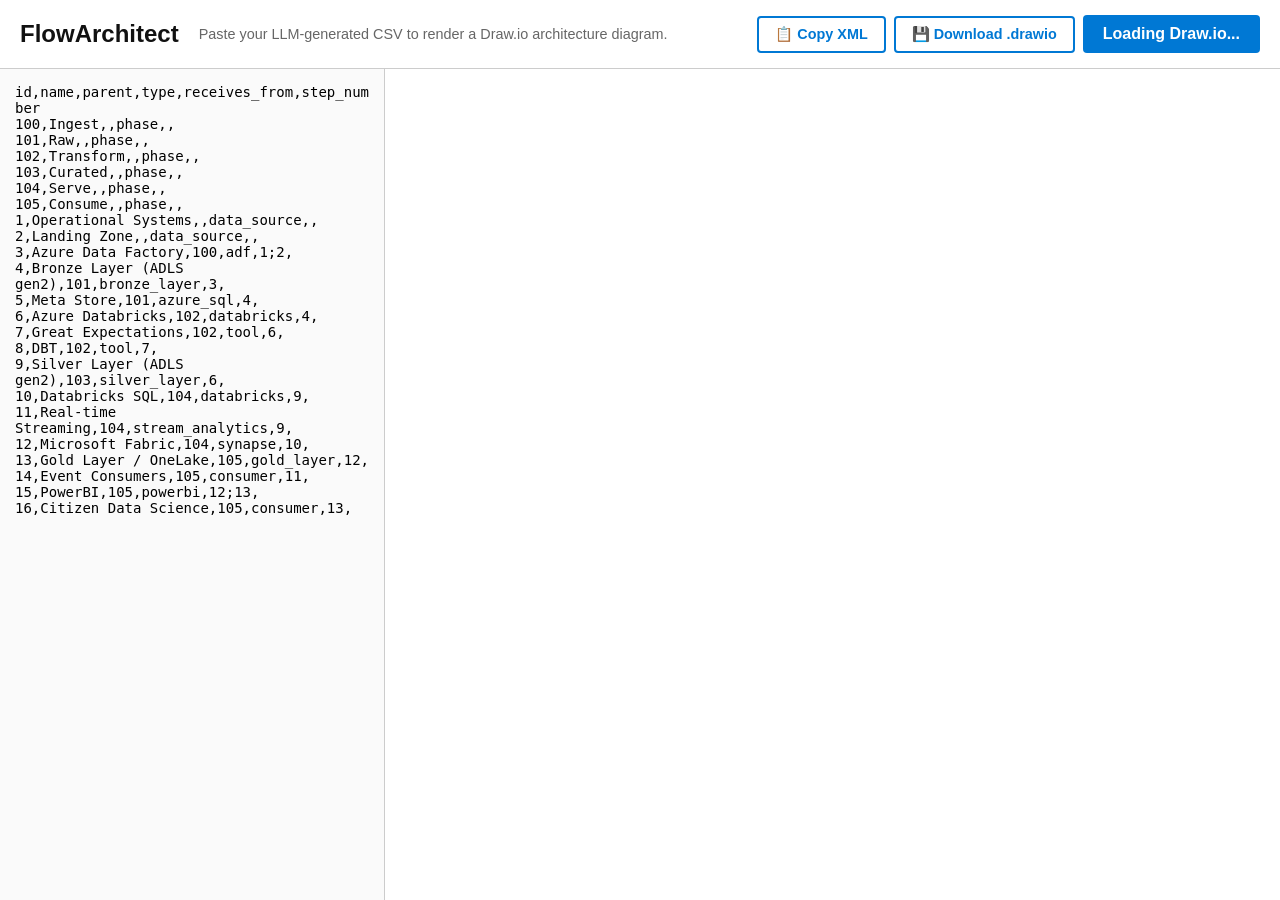
<file: FlowArchitect.html>
<!DOCTYPE html>
<html lang="en">
<head>
    <meta charset="UTF-8">
    <meta name="viewport" content="width=device-width, initial-scale=1.0">
    <title>FlowArchitect: LLM to Draw.io</title>
    <style>
:root {
    --bg-color: #f4f5f7;
    --text-color: #333;
    --border-color: #ccc;
    --accent-color: #0078d4; /* Microsoft Blue */
}

body {
    font-family: 'Segoe UI', Tahoma, Geneva, Verdana, sans-serif;
    margin: 0;
    padding: 0;
    display: flex;
    flex-direction: column;
    height: 100vh;
    background-color: var(--bg-color);
    color: var(--text-color);
}

header {
    background-color: #fff;
    padding: 15px 20px;
    display: flex;
    align-items: center;
    border-bottom: 1px solid var(--border-color);
}

header h1 {
    margin: 0;
    font-size: 1.5rem;
    margin-right: 20px;
    color: #111;
}

header p {
    margin: 0;
    flex-grow: 1;
    font-size: 0.9rem;
    color: #666;
}

#renderBtn {
    background-color: var(--accent-color);
    color: #fff;
    border: none;
    padding: 10px 20px;
    font-size: 1rem;
    border-radius: 4px;
    cursor: pointer;
    font-weight: bold;
    transition: background-color 0.2s;
}

#renderBtn:hover {
    background-color: #005a9e;
}

#copyXmlBtn, #downloadBtn {
    background-color: #fff;
    color: var(--accent-color);
    border: 2px solid var(--accent-color);
    padding: 8px 16px;
    font-size: 0.9rem;
    border-radius: 4px;
    cursor: pointer;
    font-weight: 600;
    transition: all 0.2s;
    margin-right: 8px;
}

#copyXmlBtn:hover, #downloadBtn:hover {
    background-color: var(--accent-color);
    color: #fff;
}

.container {
    display: flex;
    flex-grow: 1;
    overflow: hidden;
}

.left-pane {
    width: 30%;
    min-width: 300px;
    border-right: 1px solid var(--border-color);
    display: flex;
    flex-direction: column;
}

#csvInput {
    flex-grow: 1;
    padding: 15px;
    font-family: monospace;
    font-size: 14px;
    border: none;
    resize: none;
    background-color: #fafafa;
}

#csvInput:focus {
    outline: none;
    background-color: #fff;
}

.right-pane {
    flex-grow: 1;
    display: flex;
    background-color: #fff;
}

#drawio-iframe {
    width: 100%;
    height: 100%;
    border: none;
}
</style>
</head>
<body>
    <header>
        <h1>FlowArchitect</h1>
        <p>Paste your LLM-generated CSV to render a Draw.io architecture diagram.</p>
        <button id="copyXmlBtn" title="Generate XML and copy to clipboard">📋 Copy XML</button>
        <button id="downloadBtn" title="Download as .drawio file">💾 Download .drawio</button>
        <button id="renderBtn">Render Diagram</button>
    </header>

    <div class="container">
        <div class="left-pane">
            <textarea id="csvInput">id,name,parent,type,receives_from,step_number
100,Ingest,,phase,,
101,Raw,,phase,,
102,Transform,,phase,,
103,Curated,,phase,,
104,Serve,,phase,,
105,Consume,,phase,,
1,Operational Systems,,data_source,,
2,Landing Zone,,data_source,,
3,Azure Data Factory,100,adf,1;2,
4,Bronze Layer (ADLS gen2),101,bronze_layer,3,
5,Meta Store,101,azure_sql,4,
6,Azure Databricks,102,databricks,4,
7,Great Expectations,102,tool,6,
8,DBT,102,tool,7,
9,Silver Layer (ADLS gen2),103,silver_layer,6,
10,Databricks SQL,104,databricks,9,
11,Real-time Streaming,104,stream_analytics,9,
12,Microsoft Fabric,104,synapse,10,
13,Gold Layer / OneLake,105,gold_layer,12,
14,Event Consumers,105,consumer,11,
15,PowerBI,105,powerbi,12;13,
16,Citizen Data Science,105,consumer,13,</textarea>
        </div>
        <div class="right-pane">
            <!-- Draw.io embedded iframe -->
            <iframe id="drawio-iframe" src="https://embed.diagrams.net/?embed=1&ui=min&proto=json&noSaveBtn=1&noExitBtn=1" frameborder="0"></iframe>
        </div>
    </div>
    <!-- XML Output Modal -->
    <div id="xmlModal" style="display:none; position:fixed; top:0; left:0; width:100%; height:100%; background:rgba(0,0,0,0.5); z-index:9999; align-items:center; justify-content:center;">
        <div style="background:#fff; border-radius:8px; padding:20px; width:80%; max-width:900px; max-height:80vh; display:flex; flex-direction:column; box-shadow:0 8px 32px rgba(0,0,0,0.3);">
            <div style="display:flex; justify-content:space-between; align-items:center; margin-bottom:12px;">
                <h3 style="margin:0; color:#333;">Generated XML — Select All (Ctrl+A) then Copy (Ctrl+C)</h3>
                <button id="closeModal" style="background:none; border:none; font-size:1.5rem; cursor:pointer; color:#666;">✕</button>
            </div>
            <textarea id="xmlOutput" readonly style="flex-grow:1; min-height:300px; font-family:monospace; font-size:12px; padding:12px; border:2px solid #0078d4; border-radius:4px; resize:vertical; background:#fafafa;"></textarea>
            <p style="margin:8px 0 0; color:#666; font-size:0.85rem;">Paste this XML into Draw.io → Extras → Edit Diagram → OK</p>
        </div>
    </div>

    <script>
// ========================================================
// FlowArchitect - XML Generation Engine v2
// ========================================================
// Generates mxGraph XML with precise x,y positioning.
// No reliance on Draw.io's auto-layout.
// ========================================================

const ICON_BASE = 'https://raw.githubusercontent.com/jgraph/drawio/master/src/main/webapp/img/lib/';

const imgStyle = (path) =>
    'image;html=1;image=' + ICON_BASE + path + ';verticalLabelPosition=bottom;verticalAlign=top;align=center;fontSize=11;fontColor=#333333;';

const STENCILS = {
    // ---- Structural ----
    'zone': {
        style: 'rounded=1;whiteSpace=wrap;html=1;fillColor=#E6F2E6;strokeColor=#82b366;fontColor=#333333;fontSize=11;fontStyle=1;verticalAlign=top;spacingTop=5;',
        w: 'auto', h: 'auto'
    },
    'zone_blue': {
        style: 'rounded=1;whiteSpace=wrap;html=1;fillColor=#DAE8FC;strokeColor=#6c8ebf;fontColor=#333333;fontSize=11;fontStyle=1;verticalAlign=top;spacingTop=5;',
        w: 'auto', h: 'auto'
    },
    'governance_bar': {
        style: 'rounded=0;whiteSpace=wrap;html=1;fillColor=#f5f5f5;strokeColor=#cccccc;fontColor=#333333;fontSize=10;fontStyle=0;align=center;verticalAlign=middle;',
        w: 'auto', h: 35
    },
    // ---- Data Sources ----
    'data_source': {
        style: 'rounded=0;whiteSpace=wrap;html=1;fillColor=#ffffff;strokeColor=#333333;fontColor=#333333;fontSize=11;align=center;verticalAlign=middle;',
        w: 120, h: 45
    },
    // ---- Azure Services ----
    'adf':            { style: imgStyle('azure2/databases/Data_Factory.svg'),                  w: 48, h: 48 },
    'databricks':     { style: imgStyle('azure2/analytics/Azure_Databricks.svg'),              w: 48, h: 55 },
    'event_hubs':     { style: imgStyle('azure2/iot/Event_Hubs.svg'),                          w: 48, h: 48 },
    'cosmos_db':      { style: imgStyle('azure2/databases/Azure_Cosmos_DB.svg'),               w: 48, h: 48 },
    'azure_sql':      { style: imgStyle('azure2/databases/SQL_Database.svg'),                  w: 48, h: 48 },
    'powerbi':        { style: imgStyle('azure2/power_platform/PowerBI.svg'),                  w: 48, h: 55 },
    'synapse':        { style: imgStyle('azure2/analytics/Azure_Synapse_Analytics.svg'),       w: 48, h: 48 },
    'stream_analytics': { style: imgStyle('azure2/analytics/Stream_Analytics_Jobs.svg'),       w: 48, h: 48 },
    'purview':        { style: imgStyle('azure2/databases/Azure_Purview_Accounts.svg'),        w: 48, h: 48 },
    'data_catalog':   { style: imgStyle('azure2/integration/Azure_Data_Catalog.svg'),          w: 48, h: 48 },
    'adls':           { style: imgStyle('azure2/storage/Data_Lake_Storage_Gen1.svg'),          w: 48, h: 48 },
    'azure_monitor':  { style: imgStyle('azure2/management_governance/Monitor.svg'),           w: 48, h: 48 },
    'web_app':        { style: imgStyle('azure2/app_services/App_Services.svg'),               w: 48, h: 48 },
    // ---- Storage layers ----
    'bronze_layer': {
        style: 'rounded=1;whiteSpace=wrap;html=1;fillColor=#FFF2CC;strokeColor=#D6B656;fontColor=#333333;fontSize=11;fontStyle=1;align=center;verticalAlign=middle;',
        w: 120, h: 45
    },
    'silver_layer': {
        style: 'rounded=1;whiteSpace=wrap;html=1;fillColor=#E1D5E7;strokeColor=#9673A6;fontColor=#333333;fontSize=11;fontStyle=1;align=center;verticalAlign=middle;',
        w: 120, h: 45
    },
    'gold_layer': {
        style: 'rounded=1;whiteSpace=wrap;html=1;fillColor=#D5E8D4;strokeColor=#82B366;fontColor=#333333;fontSize=11;fontStyle=1;align=center;verticalAlign=middle;',
        w: 120, h: 45
    },
    // ---- Tools (no Azure icon) ----
    'tool': {
        style: 'rounded=1;whiteSpace=wrap;html=1;fillColor=#ffffff;strokeColor=#666666;fontColor=#333333;fontSize=10;align=center;verticalAlign=middle;',
        w: 70, h: 35
    },
    'consumer': {
        style: 'rounded=1;whiteSpace=wrap;html=1;fillColor=#f0f0f0;strokeColor=#999999;fontColor=#333333;fontSize=10;align=center;verticalAlign=middle;',
        w: 130, h: 40
    },
    // ---- Fallback ----
    'default': {
        style: 'rounded=1;whiteSpace=wrap;html=1;fillColor=#ffffff;strokeColor=#a6a6a6;fontColor=#333333;fontSize=11;',
        w: 120, h: 50
    }
};

// Layout constants (pixels)
const L = {
    leftMargin: 30,
    sourceColW: 140,   // width for the source column (col -1)
    phaseColW: 155,    // width per phase column
    headerY: 10,       // y of phase header labels
    headerH: 28,       // height of header labels
    contentY: 50,      // y start for first content row
    rowH: 100          // vertical spacing between rows
};

// ---- Draw.io iframe communication ----
const iframe = document.getElementById('drawio-iframe');
let iframeReady = false;

window.addEventListener('message', function(evt) {
    if (evt.data && evt.data.length > 0) {
        try {
            const msg = JSON.parse(evt.data);
            if (msg.event === 'init') {
                iframeReady = true;
                console.log('Draw.io iframe ready (init event received)');
                document.getElementById('renderBtn').textContent = 'Render Diagram';
            }
        } catch (e) {}
    }
});

// Fallback: if init event not received after 12s, force ready
setTimeout(() => {
    if (!iframeReady) {
        console.warn('Draw.io init timeout — forcing ready state');
        iframeReady = true;
        document.getElementById('renderBtn').textContent = 'Render Diagram';
    }
}, 12000);

// Show loading state on button
document.getElementById('renderBtn').textContent = 'Loading Draw.io...';

document.getElementById('renderBtn').addEventListener('click', () => {
    if (!iframeReady) {
        alert('Draw.io is still loading. Please wait a moment.');
        return;
    }
    const csv = document.getElementById('csvInput').value.trim();
    if (!csv) return;

    try {
        const xml = buildDiagram(csv);
        console.log('Generated XML:', xml);
        iframe.contentWindow.postMessage(JSON.stringify({
            action: 'load',
            autosave: 1,
            xml: xml
        }), '*');
    } catch (err) {
        console.error('Diagram generation error:', err);
        alert('Error: ' + err.message);
    }
});

// ---- Copy XML — show in modal for manual copy ----
document.getElementById('copyXmlBtn').addEventListener('click', () => {
    const csv = document.getElementById('csvInput').value.trim();
    if (!csv) { alert('No CSV data to convert.'); return; }

    try {
        const xml = buildDiagram(csv);
        const modal = document.getElementById('xmlModal');
        const output = document.getElementById('xmlOutput');
        output.value = xml;
        modal.style.display = 'flex';
        // Auto-select all text so user just hits Ctrl+C
        output.focus();
        output.select();
    } catch (err) {
        alert('Error: ' + err.message);
    }
});

// ---- Close modal ----
document.getElementById('closeModal').addEventListener('click', () => {
    document.getElementById('xmlModal').style.display = 'none';
});
document.getElementById('xmlModal').addEventListener('click', (e) => {
    if (e.target === e.currentTarget) {
        document.getElementById('xmlModal').style.display = 'none';
    }
});

// ---- Download .drawio file ----
document.getElementById('downloadBtn').addEventListener('click', () => {
    const csv = document.getElementById('csvInput').value.trim();
    if (!csv) { alert('No CSV data to convert.'); return; }

    try {
        const xml = buildDiagram(csv);
        const blob = new Blob([xml], { type: 'application/xml' });
        const url = URL.createObjectURL(blob);
        const a = document.createElement('a');
        a.href = url;
        a.download = 'architecture.drawio';
        document.body.appendChild(a);
        a.click();
        document.body.removeChild(a);
        URL.revokeObjectURL(url);
        const btn = document.getElementById('downloadBtn');
        btn.textContent = '✅ Downloaded!';
        setTimeout(() => { btn.textContent = '💾 Download .drawio'; }, 2000);
    } catch (err) {
        alert('Error: ' + err.message);
    }
});

// ============================================================
// Main diagram builder: CSV → mxGraph XML
// ============================================================
function buildDiagram(csvText) {
    // --- 1. Parse CSV ---
    const NL = String.fromCharCode(10);
    const lines = csvText.split(NL).filter(l => l.trim());
    const hdrs = lines[0].split(',').map(h => h.trim());
    const idx = name => hdrs.indexOf(name);

    const allNodes = [];
    const byId = {};

    for (let i = 1; i < lines.length; i++) {
        const vals = csvSplit(lines[i]);
        const n = {
            id:            (vals[idx('id')]            || '').trim(),
            name:          (vals[idx('name')]          || '').trim(),
            parent:        (vals[idx('parent')]        || '').trim(),
            type:          (vals[idx('type')]          || '').trim(),
            receives_from: (vals[idx('receives_from')] || '').trim(),
            step_number:   (vals[idx('step_number')]   || '').trim()
        };
        allNodes.push(n);
        byId[n.id] = n;
    }

    // --- 2. Separate phases from content ---
    const phases = allNodes.filter(n => n.type === 'phase');
    const content = allNodes.filter(n => n.type !== 'phase');
    const phaseIdx = {};
    phases.forEach((p, i) => { phaseIdx[p.id] = i; });

    // --- 3. Build edge list ---
    const edges = [];
    content.forEach(n => {
        if (!n.receives_from) return;
        n.receives_from.split(';').forEach(srcId => {
            srcId = srcId.trim();
            if (srcId && byId[srcId]) {
                edges.push({ from: srcId, to: n.id, step: n.step_number });
            }
        });
    });

    // --- 4. Assign columns ---
    content.forEach(n => {
        if (n.parent && phaseIdx[n.parent] !== undefined) {
            n._col = phaseIdx[n.parent];
        } else if (!n.receives_from) {
            n._col = -1;
        }
    });

    for (let iter = 0; iter < 20; iter++) {
        let changed = false;
        content.forEach(n => {
            if (n._col !== undefined) return;
            const srcs = n.receives_from.split(';').map(s => s.trim()).filter(Boolean);
            const cols = srcs.map(s => byId[s]?._col).filter(c => c !== undefined);
            if (cols.length > 0) {
                n._col = Math.max(...cols) + 1;
                changed = true;
            }
        });
        if (!changed) break;
    }
    content.forEach(n => { if (n._col === undefined) n._col = phases.length; });

    // --- 5. Assign rows within each column ---
    const colBuckets = {};
    content.forEach(n => {
        const c = n._col;
        if (!colBuckets[c]) colBuckets[c] = [];
        colBuckets[c].push(n);
    });
    Object.values(colBuckets).forEach(bucket => {
        bucket.forEach((n, i) => { n._row = i; });
    });

    // Align source nodes (col -1) to their target's row
    // When multiple sources feed the same target, offset them vertically
    if (colBuckets[-1]) {
        const usedRows = new Set();
        colBuckets[-1].forEach(src => {
            const tgtEdge = edges.find(e => e.from === src.id);
            if (tgtEdge && byId[tgtEdge.to]?._row !== undefined) {
                let targetRow = byId[tgtEdge.to]._row;
                // Find next available row starting from target row
                while (usedRows.has(targetRow)) targetRow++;
                src._row = targetRow;
                usedRows.add(targetRow);
            } else {
                // No target edge — keep original row but avoid conflicts
                let row = src._row;
                while (usedRows.has(row)) row++;
                src._row = row;
                usedRows.add(row);
            }
        });
    }

    // --- 6. Compute pixel positions ---
    content.forEach(n => {
        const st = STENCILS[n.type] || STENCILS['default'];
        n._w = (st.w === 'auto') ? 120 : st.w;
        n._h = (st.h === 'auto') ? 50  : st.h;

        if (n._col === -1) {
            n._x = L.leftMargin + (L.sourceColW - n._w) / 2;
        } else {
            const colX = L.leftMargin + L.sourceColW + n._col * L.phaseColW;
            n._x = colX + (L.phaseColW - n._w) / 2;
        }
        n._y = L.contentY + n._row * L.rowH;
    });

    // --- 7. Generate XML ---
    let nid = 100;
    let xml = '';

    // Phase column headers
    phases.forEach((p, i) => {
        const x = L.leftMargin + L.sourceColW + i * L.phaseColW;
        xml += mxVertex(nid++, esc(p.name),
            'text;html=1;align=center;verticalAlign=middle;strokeColor=none;fillColor=none;fontSize=13;fontStyle=1;fontColor=#333333;',
            x, L.headerY, L.phaseColW, L.headerH);
    });

    // Content nodes
    const cellMap = {};
    content.forEach(n => {
        const cid = nid++;
        cellMap[n.id] = cid;
        const st = STENCILS[n.type] || STENCILS['default'];
        xml += mxVertex(cid, esc(n.name), st.style, n._x, n._y, n._w, n._h);
    });

    // Edges with optional green step badges
    edges.forEach(e => {
        const eid = nid++;
        const sid = cellMap[e.from];
        const tid = cellMap[e.to];
        if (!sid || !tid) return;

        let style = 'edgeStyle=orthogonalEdgeStyle;rounded=1;html=1;strokeColor=#333333;strokeWidth=1.5;';
        if (e.step) {
            style += 'labelBackgroundColor=#107c41;fontColor=#ffffff;fontSize=11;fontStyle=1;';
        }
        xml += mxEdge(eid, e.step || '', style, sid, tid);
    });

    return '<mxGraphModel><root><mxCell id="0"/><mxCell id="1" parent="0"/>' + xml + '</root></mxGraphModel>';
}

// ---- XML element helpers ----
function mxVertex(id, value, style, x, y, w, h) {
    return '<mxCell id="' + id + '" value="' + value + '" style="' + style +
           '" vertex="1" parent="1"><mxGeometry x="' + x + '" y="' + y +
           '" width="' + w + '" height="' + h + '" as="geometry"/></mxCell>';
}

function mxEdge(id, value, style, source, target) {
    return '<mxCell id="' + id + '" value="' + value + '" style="' + style +
           '" edge="1" source="' + source + '" target="' + target +
           '" parent="1"><mxGeometry relative="1" as="geometry"/></mxCell>';
}

function esc(str) {
    return str.replace(/&/g, '&amp;').replace(/</g, '&lt;')
              .replace(/>/g, '&gt;').replace(/"/g, '&quot;');
}

function csvSplit(line) {
    const result = [];
    let cur = '';
    let inQ = false;
    for (const ch of line) {
        if (ch === '"') { inQ = !inQ; }
        else if (ch === ',' && !inQ) { result.push(cur); cur = ''; }
        else { cur += ch; }
    }
    result.push(cur);
    return result;
}

</script>
</body>
</html>
</file>
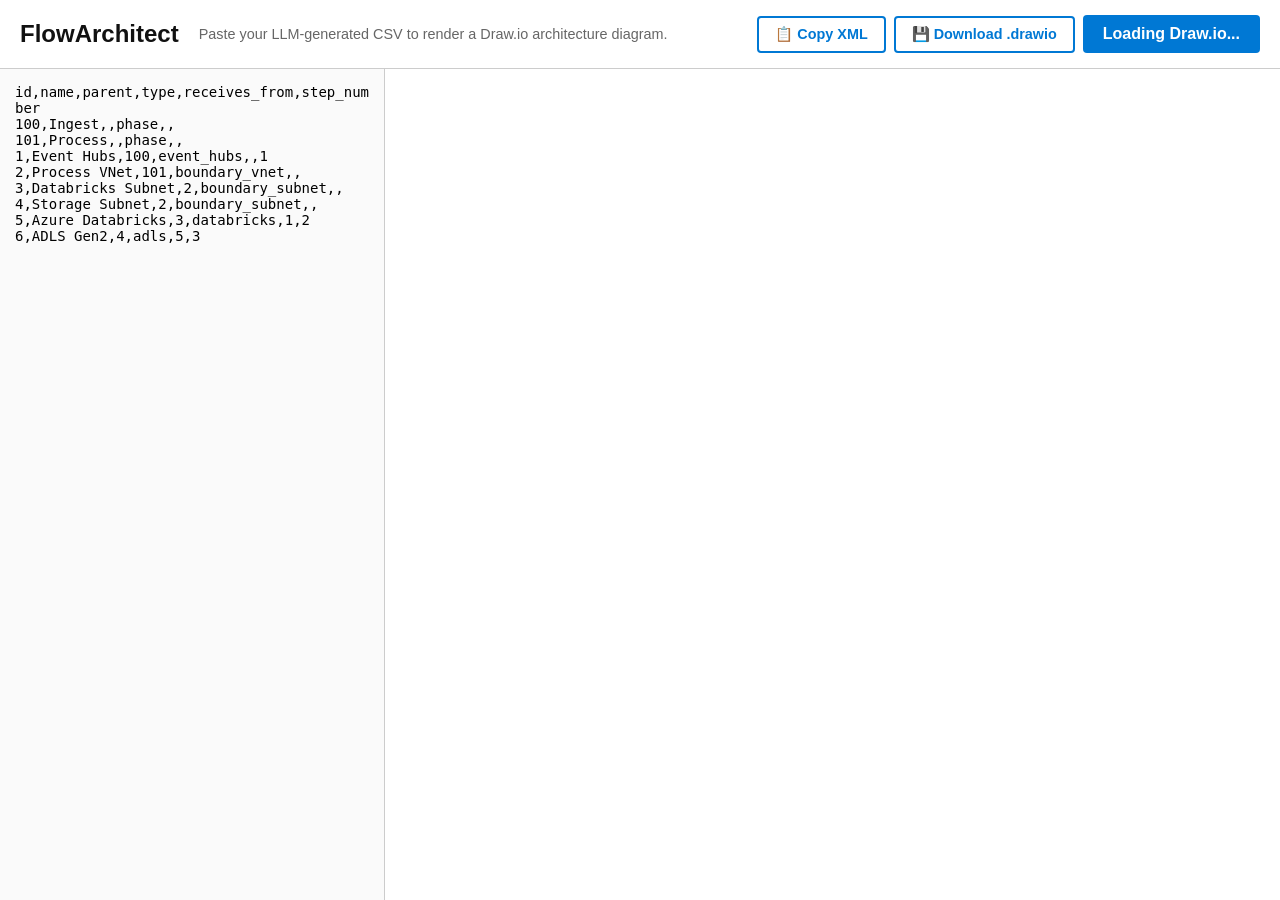
<file: FlowArchitect_v3.html>
<!DOCTYPE html>
<html lang="en">
<head>
    <meta charset="UTF-8">
    <meta name="viewport" content="width=device-width, initial-scale=1.0">
    <title>FlowArchitect: LLM to Draw.io</title>
    <style>
:root {
    --bg-color: #f4f5f7;
    --text-color: #333;
    --border-color: #ccc;
    --accent-color: #0078d4; /* Microsoft Blue */
}

body {
    font-family: 'Segoe UI', Tahoma, Geneva, Verdana, sans-serif;
    margin: 0;
    padding: 0;
    display: flex;
    flex-direction: column;
    height: 100vh;
    background-color: var(--bg-color);
    color: var(--text-color);
}

header {
    background-color: #fff;
    padding: 15px 20px;
    display: flex;
    align-items: center;
    border-bottom: 1px solid var(--border-color);
}

header h1 {
    margin: 0;
    font-size: 1.5rem;
    margin-right: 20px;
    color: #111;
}

header p {
    margin: 0;
    flex-grow: 1;
    font-size: 0.9rem;
    color: #666;
}

#renderBtn {
    background-color: var(--accent-color);
    color: #fff;
    border: none;
    padding: 10px 20px;
    font-size: 1rem;
    border-radius: 4px;
    cursor: pointer;
    font-weight: bold;
    transition: background-color 0.2s;
}

#renderBtn:hover {
    background-color: #005a9e;
}

#copyXmlBtn, #downloadBtn {
    background-color: #fff;
    color: var(--accent-color);
    border: 2px solid var(--accent-color);
    padding: 8px 16px;
    font-size: 0.9rem;
    border-radius: 4px;
    cursor: pointer;
    font-weight: 600;
    transition: all 0.2s;
    margin-right: 8px;
}

#copyXmlBtn:hover, #downloadBtn:hover {
    background-color: var(--accent-color);
    color: #fff;
}

.container {
    display: flex;
    flex-grow: 1;
    overflow: hidden;
}

.left-pane {
    width: 30%;
    min-width: 300px;
    border-right: 1px solid var(--border-color);
    display: flex;
    flex-direction: column;
}

#csvInput {
    flex-grow: 1;
    padding: 15px;
    font-family: monospace;
    font-size: 14px;
    border: none;
    resize: none;
    background-color: #fafafa;
}

#csvInput:focus {
    outline: none;
    background-color: #fff;
}

.right-pane {
    flex-grow: 1;
    display: flex;
    background-color: #fff;
}

#drawio-iframe {
    width: 100%;
    height: 100%;
    border: none;
}

</style>
</head>
<body>
    <header>
        <h1>FlowArchitect</h1>
        <p>Paste your LLM-generated CSV to render a Draw.io architecture diagram.</p>
        <button id="copyXmlBtn" title="Generate XML and copy to clipboard">📋 Copy XML</button>
        <button id="downloadBtn" title="Download as .drawio file">💾 Download .drawio</button>
        <button id="renderBtn">Render Diagram</button>
    </header>

    <div class="container">
        <div class="left-pane">
            <textarea id="csvInput">id,name,parent,type,receives_from,step_number
100,Ingest,,phase,,
101,Process,,phase,,
1,Event Hubs,100,event_hubs,,1
2,Process VNet,101,boundary_vnet,,
3,Databricks Subnet,2,boundary_subnet,,
4,Storage Subnet,2,boundary_subnet,,
5,Azure Databricks,3,databricks,1,2
6,ADLS Gen2,4,adls,5,3</textarea>
        </div>
        <div class="right-pane">
            <!-- Draw.io embedded iframe -->
            <iframe id="drawio-iframe" src="https://embed.diagrams.net/?embed=1&ui=min&proto=json&noSaveBtn=1&noExitBtn=1" frameborder="0"></iframe>
        </div>
    </div>
    <!-- XML Output Modal -->
    <div id="xmlModal" style="display:none; position:fixed; top:0; left:0; width:100%; height:100%; background:rgba(0,0,0,0.5); z-index:9999; align-items:center; justify-content:center;">
        <div style="background:#fff; border-radius:8px; padding:20px; width:80%; max-width:900px; max-height:80vh; display:flex; flex-direction:column; box-shadow:0 8px 32px rgba(0,0,0,0.3);">
            <div style="display:flex; justify-content:space-between; align-items:center; margin-bottom:12px;">
                <h3 style="margin:0; color:#333;">Generated XML — Select All (Ctrl+A) then Copy (Ctrl+C)</h3>
                <button id="closeModal" style="background:none; border:none; font-size:1.5rem; cursor:pointer; color:#666;">✕</button>
            </div>
            <textarea id="xmlOutput" readonly style="flex-grow:1; min-height:300px; font-family:monospace; font-size:12px; padding:12px; border:2px solid #0078d4; border-radius:4px; resize:vertical; background:#fafafa;"></textarea>
            <p style="margin:8px 0 0; color:#666; font-size:0.85rem;">Paste this XML into Draw.io → Extras → Edit Diagram → OK</p>
        </div>
    </div>

    <script>
// ========================================================
// FlowArchitect - XML Generation Engine v2
// ========================================================
// Generates mxGraph XML with precise x,y positioning.
// No reliance on Draw.io's auto-layout.
// ========================================================

const ICON_BASE = 'https://raw.githubusercontent.com/jgraph/drawio/master/src/main/webapp/img/lib/';

const imgStyle = (path) =>
    'image;html=1;image=' + ICON_BASE + path + ';verticalLabelPosition=bottom;verticalAlign=top;align=center;fontSize=11;fontColor=#333333;';

const STENCILS = {
    // ---- Structural ----
    'zone': {
        style: 'rounded=1;whiteSpace=wrap;html=1;fillColor=#E6F2E6;strokeColor=#82b366;fontColor=#333333;fontSize=11;fontStyle=1;verticalAlign=top;spacingTop=5;',
        w: 'auto', h: 'auto'
    },
    'zone_blue': {
        style: 'rounded=1;whiteSpace=wrap;html=1;fillColor=#DAE8FC;strokeColor=#6c8ebf;fontColor=#333333;fontSize=11;fontStyle=1;verticalAlign=top;spacingTop=5;',
        w: 'auto', h: 'auto'
    },
    'governance_bar': {
        style: 'rounded=0;whiteSpace=wrap;html=1;fillColor=#f5f5f5;strokeColor=#cccccc;fontColor=#333333;fontSize=10;fontStyle=0;align=center;verticalAlign=middle;',
        w: 'auto', h: 35
    },
    // ---- Data Sources ----
    'data_source': {
        style: 'rounded=0;whiteSpace=wrap;html=1;fillColor=#ffffff;strokeColor=#333333;fontColor=#333333;fontSize=11;align=center;verticalAlign=middle;',
        w: 120, h: 45
    },
    // ---- Azure Services ----
    'adf':            { style: imgStyle('azure2/databases/Data_Factory.svg'),                  w: 48, h: 48 },
    'databricks':     { style: imgStyle('azure2/analytics/Azure_Databricks.svg'),              w: 48, h: 55 },
    'event_hubs':     { style: imgStyle('azure2/iot/Event_Hubs.svg'),                          w: 48, h: 48 },
    'cosmos_db':      { style: imgStyle('azure2/databases/Azure_Cosmos_DB.svg'),               w: 48, h: 48 },
    'azure_sql':      { style: imgStyle('azure2/databases/SQL_Database.svg'),                  w: 48, h: 48 },
    'powerbi':        { style: imgStyle('azure2/power_platform/PowerBI.svg'),                  w: 48, h: 55 },
    'synapse':        { style: imgStyle('azure2/analytics/Azure_Synapse_Analytics.svg'),       w: 48, h: 48 },
    'stream_analytics': { style: imgStyle('azure2/analytics/Stream_Analytics_Jobs.svg'),       w: 48, h: 48 },
    'purview':        { style: imgStyle('azure2/databases/Azure_Purview_Accounts.svg'),        w: 48, h: 48 },
    'data_catalog':   { style: imgStyle('azure2/integration/Azure_Data_Catalog.svg'),          w: 48, h: 48 },
    'adls':           { style: imgStyle('azure2/storage/Data_Lake_Storage_Gen1.svg'),          w: 48, h: 48 },
    'azure_monitor':  { style: imgStyle('azure2/management_governance/Monitor.svg'),           w: 48, h: 48 },
    'web_app':        { style: imgStyle('azure2/app_services/App_Services.svg'),               w: 48, h: 48 },
    'storage_account':{ style: imgStyle('azure2/storage/Storage_Accounts.svg'),              w: 48, h: 48 },
    'key_vault':      { style: imgStyle('azure2/security/Key_Vaults.svg'),                   w: 48, h: 48 },
    'active_directory':{ style: imgStyle('azure2/identity/Azure_Active_Directory.svg'),      w: 48, h: 48 },
    'kafka':          { style: imgStyle('azure2/iot/Event_Hubs.svg'),                          w: 48, h: 48 },
    // ---- Boundaries ----
    'boundary_vnet': {
        style: 'rounded=1;whiteSpace=wrap;html=1;fillColor=#f8fbff;strokeColor=#0078D4;strokeWidth=2;dashed=1;fontColor=#333333;fontSize=11;fontStyle=1;verticalAlign=top;spacingTop=5;',
        w: 'auto', h: 'auto'
    },
    'boundary_subnet': {
        style: 'rounded=1;whiteSpace=wrap;html=1;fillColor=#ffffff;strokeColor=#cccccc;strokeWidth=1;fontColor=#333333;fontSize=11;fontStyle=1;verticalAlign=top;spacingTop=5;',
        w: 'auto', h: 'auto'
    },
    'boundary_rg': {
        style: 'rounded=1;whiteSpace=wrap;html=1;fillColor=none;strokeColor=#005ba1;strokeWidth=2;fontColor=#333333;fontSize=11;fontStyle=1;verticalAlign=top;spacingTop=5;',
        w: 'auto', h: 'auto'
    },
    'boundary_generic': {
        style: 'rounded=1;whiteSpace=wrap;html=1;fillColor=none;strokeColor=#999999;strokeWidth=2;dashed=1;fontColor=#333333;fontSize=11;fontStyle=1;verticalAlign=top;spacingTop=5;',
        w: 'auto', h: 'auto'
    },
    // ---- Storage layers ----
    'bronze_layer': {
        style: 'rounded=1;whiteSpace=wrap;html=1;fillColor=#FFF2CC;strokeColor=#D6B656;fontColor=#333333;fontSize=11;fontStyle=1;align=center;verticalAlign=middle;',
        w: 120, h: 45
    },
    'silver_layer': {
        style: 'rounded=1;whiteSpace=wrap;html=1;fillColor=#E1D5E7;strokeColor=#9673A6;fontColor=#333333;fontSize=11;fontStyle=1;align=center;verticalAlign=middle;',
        w: 120, h: 45
    },
    'gold_layer': {
        style: 'rounded=1;whiteSpace=wrap;html=1;fillColor=#D5E8D4;strokeColor=#82B366;fontColor=#333333;fontSize=11;fontStyle=1;align=center;verticalAlign=middle;',
        w: 120, h: 45
    },
    // ---- Tools (no Azure icon) ----
    'tool': {
        style: 'rounded=1;whiteSpace=wrap;html=1;fillColor=#ffffff;strokeColor=#666666;fontColor=#333333;fontSize=10;align=center;verticalAlign=middle;',
        w: 70, h: 35
    },
    'consumer': {
        style: 'rounded=1;whiteSpace=wrap;html=1;fillColor=#f0f0f0;strokeColor=#999999;fontColor=#333333;fontSize=10;align=center;verticalAlign=middle;',
        w: 130, h: 40
    },
    // ---- Fallback ----
    'default': {
        style: 'rounded=1;whiteSpace=wrap;html=1;fillColor=#ffffff;strokeColor=#a6a6a6;fontColor=#333333;fontSize=11;',
        w: 120, h: 50
    }
};

// Layout constants (pixels)
const L = {
    leftMargin: 30,
    sourceColW: 140,   // width for the source column (col -1)
    phaseColW: 155,    // width per phase column
    headerY: 10,       // y of phase header labels
    headerH: 28,       // height of header labels
    contentY: 50,      // y start for first content row
    rowH: 100          // vertical spacing between rows
};

// ---- Draw.io iframe communication ----
const iframe = document.getElementById('drawio-iframe');
let iframeReady = false;

window.addEventListener('message', function(evt) {
    if (evt.data && evt.data.length > 0) {
        try {
            const msg = JSON.parse(evt.data);
            if (msg.event === 'init') {
                iframeReady = true;
                console.log('Draw.io iframe ready (init event received)');
                document.getElementById('renderBtn').textContent = 'Render Diagram';
            }
        } catch (e) {}
    }
});

// Fallback: if init event not received after 12s, force ready
setTimeout(() => {
    if (!iframeReady) {
        console.warn('Draw.io init timeout — forcing ready state');
        iframeReady = true;
        document.getElementById('renderBtn').textContent = 'Render Diagram';
    }
}, 12000);

// Show loading state on button
document.getElementById('renderBtn').textContent = 'Loading Draw.io...';

document.getElementById('renderBtn').addEventListener('click', () => {
    if (!iframeReady) {
        alert('Draw.io is still loading. Please wait a moment.');
        return;
    }
    const csv = document.getElementById('csvInput').value.trim();
    if (!csv) return;

    try {
        const xml = buildDiagram(csv);
        console.log('Generated XML:', xml);
        iframe.contentWindow.postMessage(JSON.stringify({
            action: 'load',
            autosave: 1,
            xml: xml
        }), '*');
    } catch (err) {
        console.error('Diagram generation error:', err);
        alert('Error: ' + err.message);
    }
});

// ---- Copy XML — show in modal for manual copy ----
document.getElementById('copyXmlBtn').addEventListener('click', () => {
    const csv = document.getElementById('csvInput').value.trim();
    if (!csv) { alert('No CSV data to convert.'); return; }

    try {
        const xml = buildDiagram(csv);
        const modal = document.getElementById('xmlModal');
        const output = document.getElementById('xmlOutput');
        output.value = xml;
        modal.style.display = 'flex';
        // Auto-select all text so user just hits Ctrl+C
        output.focus();
        output.select();
    } catch (err) {
        alert('Error: ' + err.message);
    }
});

// ---- Close modal ----
document.getElementById('closeModal').addEventListener('click', () => {
    document.getElementById('xmlModal').style.display = 'none';
});
document.getElementById('xmlModal').addEventListener('click', (e) => {
    if (e.target === e.currentTarget) {
        document.getElementById('xmlModal').style.display = 'none';
    }
});

// ---- Download .drawio file ----
document.getElementById('downloadBtn').addEventListener('click', () => {
    const csv = document.getElementById('csvInput').value.trim();
    if (!csv) { alert('No CSV data to convert.'); return; }

    try {
        const xml = buildDiagram(csv);
        const blob = new Blob([xml], { type: 'application/xml' });
        const url = URL.createObjectURL(blob);
        const a = document.createElement('a');
        a.href = url;
        a.download = 'architecture.drawio';
        document.body.appendChild(a);
        a.click();
        document.body.removeChild(a);
        URL.revokeObjectURL(url);
        const btn = document.getElementById('downloadBtn');
        btn.textContent = '✅ Downloaded!';
        setTimeout(() => { btn.textContent = '💾 Download .drawio'; }, 2000);
    } catch (err) {
        alert('Error: ' + err.message);
    }
});

// ============================================================
// Main diagram builder: CSV → mxGraph XML
// ============================================================
function buildDiagram(csvText) {
    // --- 1. Parse CSV ---
    const NL = String.fromCharCode(10);
    const lines = csvText.split(NL).filter(l => l.trim());
    const hdrs = lines[0].split(',').map(h => h.trim());
    const idx = name => hdrs.indexOf(name);

    const allNodes = [];
    const byId = {};

    for (let i = 1; i < lines.length; i++) {
        const vals = csvSplit(lines[i]);
        const n = {
            id:            (vals[idx('id')]            || '').trim(),
            name:          (vals[idx('name')]          || '').trim(),
            parent:        (vals[idx('parent')]        || '').trim(),
            type:          (vals[idx('type')]          || '').trim(),
            receives_from: (vals[idx('receives_from')] || '').trim(),
            step_number:   (vals[idx('step_number')]   || '').trim()
        };
        allNodes.push(n);
        byId[n.id] = n;
    }

    // --- 2. Separate phases from content ---
    const phases = allNodes.filter(n => n.type === 'phase');
    const boundaries = allNodes.filter(n => n.type.startsWith('boundary'));
    const content = allNodes.filter(n => n.type !== 'phase' && !n.type.startsWith('boundary'));
    const phaseIdx = {};
    phases.forEach((p, i) => { phaseIdx[p.id] = i; });

    // --- 3. Build edge list ---
    const edges = [];
    content.forEach(n => {
        if (!n.receives_from) return;
        n.receives_from.split(';').forEach(srcId => {
            srcId = srcId.trim();
            if (srcId && byId[srcId]) {
                edges.push({ from: srcId, to: n.id, step: n.step_number });
            }
        });
    });

    function getPhaseId(nodeId) {
        let n = byId[nodeId];
        while (n && n.type !== 'phase' && n.parent) {
            n = byId[n.parent];
        }
        return n && n.type === 'phase' ? n.id : null;
    }

    // --- 4. Assign columns ---
    content.forEach(n => {
        const pId = getPhaseId(n.id);
        if (pId && phaseIdx[pId] !== undefined) {
            n._col = phaseIdx[pId];
        } else if (!n.receives_from) {
            n._col = -1;
        }
    });

    for (let iter = 0; iter < 20; iter++) {
        let changed = false;
        content.forEach(n => {
            if (n._col !== undefined) return;
            const srcs = n.receives_from.split(';').map(s => s.trim()).filter(Boolean);
            const cols = srcs.map(s => byId[s]?._col).filter(c => c !== undefined);
            if (cols.length > 0) {
                n._col = Math.max(...cols) + 1;
                changed = true;
            }
        });
        if (!changed) break;
    }
    content.forEach(n => { if (n._col === undefined) n._col = phases.length; });

    // --- 5. Assign rows within each column ---
    const colBuckets = {};
    content.forEach(n => {
        const c = n._col;
        if (!colBuckets[c]) colBuckets[c] = [];
        colBuckets[c].push(n);
    });
    Object.values(colBuckets).forEach(bucket => {
        bucket.forEach((n, i) => { n._row = i; });
    });

    // Align source nodes (col -1) to their target's row
    // When multiple sources feed the same target, offset them vertically
    if (colBuckets[-1]) {
        const usedRows = new Set();
        colBuckets[-1].forEach(src => {
            const tgtEdge = edges.find(e => e.from === src.id);
            if (tgtEdge && byId[tgtEdge.to]?._row !== undefined) {
                let targetRow = byId[tgtEdge.to]._row;
                // Find next available row starting from target row
                while (usedRows.has(targetRow)) targetRow++;
                src._row = targetRow;
                usedRows.add(targetRow);
            } else {
                // No target edge — keep original row but avoid conflicts
                let row = src._row;
                while (usedRows.has(row)) row++;
                src._row = row;
                usedRows.add(row);
            }
        });
    }

    // --- 6. Compute pixel positions ---
    content.forEach(n => {
        const st = STENCILS[n.type] || STENCILS['default'];
        n._w = (st.w === 'auto') ? 120 : st.w;
        n._h = (st.h === 'auto') ? 50  : st.h;

        if (n._col === -1) {
            n._x = L.leftMargin + (L.sourceColW - n._w) / 2;
        } else {
            const colX = L.leftMargin + L.sourceColW + n._col * L.phaseColW;
            n._x = colX + (L.phaseColW - n._w) / 2;
        }
        n._y = L.contentY + n._row * L.rowH;
    });

    // --- 6.5. Compute Boundary bounding boxes & rel positions ---
    L.boundaryPadding = 30; // padding inside boundary

    const boundaryDepth = (n) => {
        let nParent = byId[n.parent];
        if (nParent && nParent.type && nParent.type.startsWith('boundary')) {
            return 1 + boundaryDepth(nParent);
        }
        return 0;
    };
    
    // Sort boundaries from inner to outer based on nesting depth
    boundaries.sort((a, b) => boundaryDepth(b) - boundaryDepth(a));
    
    boundaries.forEach(b => {
        const children = allNodes.filter(c => c.parent === b.id);
        let minX = Infinity, minY = Infinity, maxX = -Infinity, maxY = -Infinity;
        children.forEach(c => {
            if (c._x !== undefined && c._w !== undefined) {
                 minX = Math.min(minX, c._x);
                 minY = Math.min(minY, c._y);
                 maxX = Math.max(maxX, c._x + c._w);
                 maxY = Math.max(maxY, c._y + c._h);
            }
        });
        
        if (minX !== Infinity) {
            b._x = minX - L.boundaryPadding;
            b._y = minY - L.boundaryPadding - 20; // Extra top padding for boundary title
            b._w = (maxX - minX) + (L.boundaryPadding * 2);
            b._h = (maxY - minY) + (L.boundaryPadding * 2) + 20;
        } else {
            // Default blank boundary fallback if it has no children
            b._x = 0; b._y = 0; b._w = 150; b._h = 100;
        }
    });

    // Convert absolute positions relative to parent boundary
    allNodes.forEach(n => {
        if (n.parent && byId[n.parent] && byId[n.parent].type.startsWith('boundary')) {
            const p = byId[n.parent];
            if (p._x !== undefined && n._x !== undefined) {
               n._rel_x = n._x - p._x;
               n._rel_y = n._y - p._y;
            }
        }
    });
    
    // Apply relative positions
    allNodes.forEach(n => {
        if (n._rel_x !== undefined) {
            n._x = n._rel_x;
            n._y = n._rel_y;
        }
    });

    // --- 7. Generate XML ---
    let nid = 100;
    let xml = '';

    // Phase column headers
    phases.forEach((p, i) => {
        const x = L.leftMargin + L.sourceColW + i * L.phaseColW;
        xml += mxVertex(nid++, esc(p.name),
            'text;html=1;align=center;verticalAlign=middle;strokeColor=none;fillColor=none;fontSize=13;fontStyle=1;fontColor=#333333;',
            x, L.headerY, L.phaseColW, L.headerH);
    });

    // Content nodes
    const cellMap = {};
    boundaries.forEach(b => { cellMap[b.id] = nid++; });
    content.forEach(n => { cellMap[n.id] = nid++; });

    boundaries.forEach(b => {
        const cid = cellMap[b.id];
        const st = STENCILS[b.type] || STENCILS['default'];
        const pId = (b.parent && cellMap[b.parent]) ? cellMap[b.parent] : 1;
        xml += mxVertex(cid, esc(b.name), st.style, b._x, b._y, b._w, b._h, pId);
    });

    content.forEach(n => {
        const cid = cellMap[n.id];
        const st = STENCILS[n.type] || STENCILS['default'];
        const pId = (n.parent && cellMap[n.parent]) ? cellMap[n.parent] : 1;
        xml += mxVertex(cid, esc(n.name), st.style, n._x, n._y, n._w, n._h, pId);
    });

    // Edges with optional green step badges
    edges.forEach(e => {
        const eid = nid++;
        const sid = cellMap[e.from];
        const tid = cellMap[e.to];
        if (!sid || !tid) return;

        let style = 'edgeStyle=orthogonalEdgeStyle;rounded=1;html=1;strokeColor=#333333;strokeWidth=1.5;';
        if (e.step) {
            style += 'labelBackgroundColor=#107c41;fontColor=#ffffff;fontSize=11;fontStyle=1;';
        }
        xml += mxEdge(eid, e.step || '', style, sid, tid);
    });

    return '<mxGraphModel><root><mxCell id="0"/><mxCell id="1" parent="0"/>' + xml + '</root></mxGraphModel>';
}

// ---- XML element helpers ----
function mxVertex(id, value, style, x, y, w, h, parentId = 1) {
    return '<mxCell id="' + id + '" value="' + value + '" style="' + style +
           '" vertex="1" parent="' + parentId + '"><mxGeometry x="' + x + '" y="' + y +
           '" width="' + w + '" height="' + h + '" as="geometry"/></mxCell>';
}

function mxEdge(id, value, style, source, target) {
    return '<mxCell id="' + id + '" value="' + value + '" style="' + style +
           '" edge="1" source="' + source + '" target="' + target +
           '" parent="1"><mxGeometry relative="1" as="geometry"/></mxCell>';
}

function esc(str) {
    return str.replace(/&/g, '&amp;').replace(/</g, '&lt;')
              .replace(/>/g, '&gt;').replace(/"/g, '&quot;');
}

function csvSplit(line) {
    const result = [];
    let cur = '';
    let inQ = false;
    for (const ch of line) {
        if (ch === '"') { inQ = !inQ; }
        else if (ch === ',' && !inQ) { result.push(cur); cur = ''; }
        else { cur += ch; }
    }
    result.push(cur);
    return result;
}

</script>
</body>
</html>
</file>
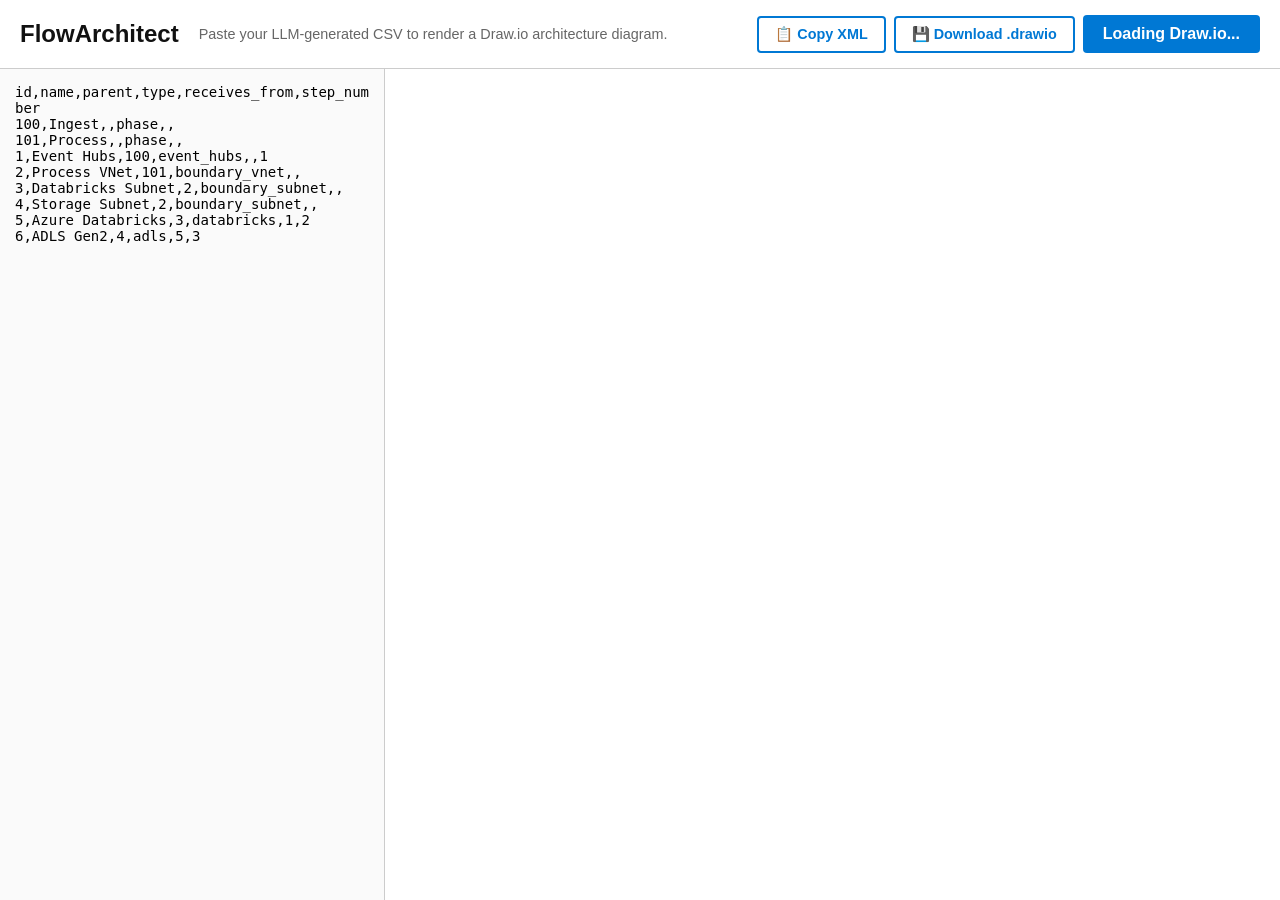
<file: releases/FlowArchitect_v4.html>
<!DOCTYPE html>
<html lang="en">
<head>
    <meta charset="UTF-8">
    <meta name="viewport" content="width=device-width, initial-scale=1.0">
    <title>FlowArchitect: LLM to Draw.io</title>
    <style>
:root {
    --bg-color: #f4f5f7;
    --text-color: #333;
    --border-color: #ccc;
    --accent-color: #0078d4; /* Microsoft Blue */
}

body {
    font-family: 'Segoe UI', Tahoma, Geneva, Verdana, sans-serif;
    margin: 0;
    padding: 0;
    display: flex;
    flex-direction: column;
    height: 100vh;
    background-color: var(--bg-color);
    color: var(--text-color);
}

header {
    background-color: #fff;
    padding: 15px 20px;
    display: flex;
    align-items: center;
    border-bottom: 1px solid var(--border-color);
}

header h1 {
    margin: 0;
    font-size: 1.5rem;
    margin-right: 20px;
    color: #111;
}

header p {
    margin: 0;
    flex-grow: 1;
    font-size: 0.9rem;
    color: #666;
}

#renderBtn {
    background-color: var(--accent-color);
    color: #fff;
    border: none;
    padding: 10px 20px;
    font-size: 1rem;
    border-radius: 4px;
    cursor: pointer;
    font-weight: bold;
    transition: background-color 0.2s;
}

#renderBtn:hover {
    background-color: #005a9e;
}

#copyXmlBtn, #downloadBtn {
    background-color: #fff;
    color: var(--accent-color);
    border: 2px solid var(--accent-color);
    padding: 8px 16px;
    font-size: 0.9rem;
    border-radius: 4px;
    cursor: pointer;
    font-weight: 600;
    transition: all 0.2s;
    margin-right: 8px;
}

#copyXmlBtn:hover, #downloadBtn:hover {
    background-color: var(--accent-color);
    color: #fff;
}

.container {
    display: flex;
    flex-grow: 1;
    overflow: hidden;
}

.left-pane {
    width: 30%;
    min-width: 300px;
    border-right: 1px solid var(--border-color);
    display: flex;
    flex-direction: column;
}

#csvInput {
    flex-grow: 1;
    padding: 15px;
    font-family: monospace;
    font-size: 14px;
    border: none;
    resize: none;
    background-color: #fafafa;
}

#csvInput:focus {
    outline: none;
    background-color: #fff;
}

.right-pane {
    flex-grow: 1;
    display: flex;
    background-color: #fff;
}

#drawio-iframe {
    width: 100%;
    height: 100%;
    border: none;
}

</style>
</head>
<body>
    <header>
        <h1>FlowArchitect</h1>
        <p>Paste your LLM-generated CSV to render a Draw.io architecture diagram.</p>
        <button id="copyXmlBtn" title="Generate XML and copy to clipboard">📋 Copy XML</button>
        <button id="downloadBtn" title="Download as .drawio file">💾 Download .drawio</button>
        <button id="renderBtn">Render Diagram</button>
    </header>

    <div class="container">
        <div class="left-pane">
            <textarea id="csvInput">id,name,parent,type,receives_from,step_number
100,Ingest,,phase,,
101,Process,,phase,,
1,Event Hubs,100,event_hubs,,1
2,Process VNet,101,boundary_vnet,,
3,Databricks Subnet,2,boundary_subnet,,
4,Storage Subnet,2,boundary_subnet,,
5,Azure Databricks,3,databricks,1,2
6,ADLS Gen2,4,adls,5,3</textarea>
        </div>
        <div class="right-pane">
            <!-- Draw.io embedded iframe -->
            <iframe id="drawio-iframe" src="https://embed.diagrams.net/?embed=1&ui=min&proto=json&noSaveBtn=1&noExitBtn=1" frameborder="0"></iframe>
        </div>
    </div>
    <!-- XML Output Modal -->
    <div id="xmlModal" style="display:none; position:fixed; top:0; left:0; width:100%; height:100%; background:rgba(0,0,0,0.5); z-index:9999; align-items:center; justify-content:center;">
        <div style="background:#fff; border-radius:8px; padding:20px; width:80%; max-width:900px; max-height:80vh; display:flex; flex-direction:column; box-shadow:0 8px 32px rgba(0,0,0,0.3);">
            <div style="display:flex; justify-content:space-between; align-items:center; margin-bottom:12px;">
                <h3 style="margin:0; color:#333;">Generated XML — Select All (Ctrl+A) then Copy (Ctrl+C)</h3>
                <button id="closeModal" style="background:none; border:none; font-size:1.5rem; cursor:pointer; color:#666;">✕</button>
            </div>
            <textarea id="xmlOutput" readonly style="flex-grow:1; min-height:300px; font-family:monospace; font-size:12px; padding:12px; border:2px solid #0078d4; border-radius:4px; resize:vertical; background:#fafafa;"></textarea>
            <p style="margin:8px 0 0; color:#666; font-size:0.85rem;">Paste this XML into Draw.io → Extras → Edit Diagram → OK</p>
        </div>
    </div>

    <script>
const COMPOUND_STENCILS = {
    "db_all_purpose_cluster_shared": "<mxCell id=\"2\" value=\"\" style=\"group\" vertex=\"1\" connectable=\"0\" parent=\"1\"><mxGeometry width=\"102\" height=\"78\" as=\"geometry\"/></mxCell><mxCell id=\"3\" value=\"\" style=\"sketch=0;outlineConnect=0;fontColor=#232F3E;gradientColor=none;fillColor=#FF3333;strokeColor=none;dashed=0;verticalLabelPosition=bottom;verticalAlign=top;align=center;html=1;fontSize=12;fontStyle=0;aspect=fixed;pointerEvents=1;shape=mxgraph.aws4.cluster;\" vertex=\"1\" parent=\"2\"><mxGeometry x=\"10\" y=\"20\" width=\"58\" height=\"58\" as=\"geometry\"/></mxCell><mxCell id=\"4\" value=\"\" style=\"image;aspect=fixed;html=1;points=[];align=center;fontSize=12;image=img/lib/azure2/analytics/Azure_Databricks.svg;imageBackground=default;\" vertex=\"1\" parent=\"2\"><mxGeometry width=\"25.86\" height=\"28\" as=\"geometry\"/></mxCell><mxCell id=\"5\" value=\"\" style=\"sketch=0;outlineConnect=0;fontColor=#232F3E;gradientColor=none;fillColor=#FF3333;strokeColor=none;dashed=0;verticalLabelPosition=bottom;verticalAlign=top;align=center;html=1;fontSize=12;fontStyle=0;aspect=fixed;pointerEvents=1;shape=mxgraph.aws4.user;\" vertex=\"1\" parent=\"2\"><mxGeometry x=\"68\" y=\"5\" width=\"18\" height=\"18\" as=\"geometry\"/></mxCell><mxCell id=\"6\" value=\"\" style=\"sketch=0;outlineConnect=0;fontColor=#232F3E;gradientColor=none;fillColor=#FF3333;strokeColor=none;dashed=0;verticalLabelPosition=bottom;verticalAlign=top;align=center;html=1;fontSize=12;fontStyle=0;aspect=fixed;pointerEvents=1;shape=mxgraph.aws4.user;\" vertex=\"1\" parent=\"2\"><mxGeometry x=\"86\" width=\"16\" height=\"16\" as=\"geometry\"/></mxCell>",
    "db_all_purpose_cluster_single_user": "<mxCell id=\"2\" value=\"\" style=\"group\" vertex=\"1\" connectable=\"0\" parent=\"1\"><mxGeometry width=\"96\" height=\"79\" as=\"geometry\"/></mxCell><mxCell id=\"3\" value=\"\" style=\"sketch=0;outlineConnect=0;fontColor=#232F3E;gradientColor=none;fillColor=#FF3333;strokeColor=none;dashed=0;verticalLabelPosition=bottom;verticalAlign=top;align=center;html=1;fontSize=12;fontStyle=0;aspect=fixed;pointerEvents=1;shape=mxgraph.aws4.cluster;\" vertex=\"1\" parent=\"2\"><mxGeometry x=\"10\" y=\"21\" width=\"58\" height=\"58\" as=\"geometry\"/></mxCell><mxCell id=\"4\" value=\"\" style=\"image;aspect=fixed;html=1;points=[];align=center;fontSize=12;image=img/lib/azure2/analytics/Azure_Databricks.svg;imageBackground=default;\" vertex=\"1\" parent=\"2\"><mxGeometry y=\"1\" width=\"25.86\" height=\"28\" as=\"geometry\"/></mxCell><mxCell id=\"5\" value=\"\" style=\"sketch=0;outlineConnect=0;fontColor=#232F3E;gradientColor=none;fillColor=#FF3333;strokeColor=none;dashed=0;verticalLabelPosition=bottom;verticalAlign=top;align=center;html=1;fontSize=12;fontStyle=0;aspect=fixed;pointerEvents=1;shape=mxgraph.aws4.user;\" vertex=\"1\" parent=\"2\"><mxGeometry x=\"68\" width=\"28\" height=\"28\" as=\"geometry\"/></mxCell>",
    "db_job_cluster": "<mxCell id=\"2\" value=\"\" style=\"group\" vertex=\"1\" connectable=\"0\" parent=\"1\"><mxGeometry width=\"88\" height=\"78\" as=\"geometry\"/></mxCell><mxCell id=\"3\" value=\"\" style=\"sketch=0;outlineConnect=0;fontColor=#232F3E;gradientColor=none;fillColor=#FF3333;strokeColor=none;dashed=0;verticalLabelPosition=bottom;verticalAlign=top;align=center;html=1;fontSize=12;fontStyle=0;aspect=fixed;pointerEvents=1;shape=mxgraph.aws4.cluster;\" vertex=\"1\" parent=\"2\"><mxGeometry x=\"10\" y=\"20\" width=\"58\" height=\"58\" as=\"geometry\"/></mxCell><mxCell id=\"4\" value=\"\" style=\"image;aspect=fixed;html=1;points=[];align=center;fontSize=12;image=img/lib/azure2/analytics/Azure_Databricks.svg;imageBackground=default;\" vertex=\"1\" parent=\"2\"><mxGeometry width=\"25.86\" height=\"28\" as=\"geometry\"/></mxCell><mxCell id=\"5\" value=\"\" style=\"sketch=0;outlineConnect=0;fontColor=#232F3E;gradientColor=none;fillColor=#FF3333;strokeColor=none;dashed=0;verticalLabelPosition=bottom;verticalAlign=top;align=center;html=1;fontSize=12;fontStyle=0;aspect=fixed;pointerEvents=1;shape=mxgraph.aws4.gear;\" vertex=\"1\" parent=\"2\"><mxGeometry x=\"60\" width=\"28\" height=\"28\" as=\"geometry\"/></mxCell>",
    "db_cluster_generic": "<mxCell id=\"2\" value=\"\" style=\"group\" vertex=\"1\" connectable=\"0\" parent=\"1\"><mxGeometry width=\"68\" height=\"78\" as=\"geometry\"/></mxCell><mxCell id=\"3\" value=\"\" style=\"sketch=0;outlineConnect=0;fontColor=#232F3E;gradientColor=none;fillColor=#FF3333;strokeColor=none;dashed=0;verticalLabelPosition=bottom;verticalAlign=top;align=center;html=1;fontSize=12;fontStyle=0;aspect=fixed;pointerEvents=1;shape=mxgraph.aws4.cluster;\" vertex=\"1\" parent=\"2\"><mxGeometry x=\"10\" y=\"20\" width=\"58\" height=\"58\" as=\"geometry\"/></mxCell><mxCell id=\"4\" value=\"\" style=\"image;aspect=fixed;html=1;points=[];align=center;fontSize=12;image=img/lib/azure2/analytics/Azure_Databricks.svg;imageBackground=default;\" vertex=\"1\" parent=\"2\"><mxGeometry width=\"25.86\" height=\"28\" as=\"geometry\"/></mxCell>",
    "db_cluster_policy": "<mxCell id=\"2\" value=\"\" style=\"group\" vertex=\"1\" connectable=\"0\" parent=\"1\"><mxGeometry width=\"60.410000000000025\" height=\"70\" as=\"geometry\"/></mxCell><mxCell id=\"3\" value=\"\" style=\"sketch=0;outlineConnect=0;fontColor=#232F3E;gradientColor=none;fillColor=#FF3333;strokeColor=none;dashed=0;verticalLabelPosition=bottom;verticalAlign=top;align=center;html=1;fontSize=12;fontStyle=0;aspect=fixed;pointerEvents=1;shape=mxgraph.aws4.policy;\" vertex=\"1\" parent=\"2\"><mxGeometry y=\"20\" width=\"54.72\" height=\"47\" as=\"geometry\"/></mxCell><mxCell id=\"4\" value=\"\" style=\"sketch=0;outlineConnect=0;fontColor=#232F3E;gradientColor=none;fillColor=#FF3333;strokeColor=none;dashed=0;verticalLabelPosition=bottom;verticalAlign=top;align=center;html=1;fontSize=12;fontStyle=0;aspect=fixed;pointerEvents=1;shape=mxgraph.aws4.cluster;\" vertex=\"1\" parent=\"2\"><mxGeometry x=\"31.410000000000025\" width=\"29\" height=\"29\" as=\"geometry\"/></mxCell><mxCell id=\"5\" value=\"\" style=\"ellipse;whiteSpace=wrap;html=1;aspect=fixed;strokeWidth=2;strokeColor=#FF3333;\" vertex=\"1\" parent=\"2\"><mxGeometry x=\"24.720000000000027\" y=\"40\" width=\"30\" height=\"30\" as=\"geometry\"/></mxCell><mxCell id=\"6\" value=\"\" style=\"image;aspect=fixed;html=1;points=[];align=center;fontSize=12;image=img/lib/azure2/analytics/Azure_Databricks.svg;imageBackground=default;\" vertex=\"1\" parent=\"2\"><mxGeometry x=\"31.409999999999968\" y=\"46\" width=\"16.62\" height=\"18\" as=\"geometry\"/></mxCell>",
    "db_job": "<mxCell id=\"2\" value=\"\" style=\"group\" vertex=\"1\" connectable=\"0\" parent=\"1\"><mxGeometry width=\"55.86\" height=\"58\" as=\"geometry\"/></mxCell><mxCell id=\"3\" value=\"\" style=\"sketch=0;outlineConnect=0;fontColor=#232F3E;gradientColor=none;fillColor=#FF3333;strokeColor=none;dashed=0;verticalLabelPosition=bottom;verticalAlign=top;align=center;html=1;fontSize=12;fontStyle=0;aspect=fixed;pointerEvents=1;shape=mxgraph.aws4.iot_device_jobs_resource;\" vertex=\"1\" parent=\"2\"><mxGeometry y=\"20\" width=\"31.18\" height=\"38\" as=\"geometry\"/></mxCell><mxCell id=\"4\" value=\"\" style=\"image;aspect=fixed;html=1;points=[];align=center;fontSize=12;image=img/lib/azure2/analytics/Azure_Databricks.svg;imageBackground=default;\" vertex=\"1\" parent=\"2\"><mxGeometry x=\"30\" width=\"25.86\" height=\"28\" as=\"geometry\"/></mxCell>",
    "db_instance_pool": "<mxCell id=\"2\" value=\"\" style=\"group\" vertex=\"1\" connectable=\"0\" parent=\"1\"><mxGeometry width=\"85\" height=\"68\" as=\"geometry\"/></mxCell><mxCell id=\"3\" value=\"\" style=\"sketch=0;outlineConnect=0;fontColor=#232F3E;gradientColor=none;fillColor=#FF3333;strokeColor=none;dashed=0;verticalLabelPosition=bottom;verticalAlign=top;align=center;html=1;fontSize=12;fontStyle=0;aspect=fixed;pointerEvents=1;shape=mxgraph.aws4.traditional_server;\" vertex=\"1\" parent=\"2\"><mxGeometry y=\"24.66999999999996\" width=\"25\" height=\"43.33\" as=\"geometry\"/></mxCell><mxCell id=\"4\" value=\"\" style=\"sketch=0;outlineConnect=0;fontColor=#232F3E;gradientColor=none;fillColor=#FF3333;strokeColor=none;dashed=0;verticalLabelPosition=bottom;verticalAlign=top;align=center;html=1;fontSize=12;fontStyle=0;aspect=fixed;pointerEvents=1;shape=mxgraph.aws4.traditional_server;\" vertex=\"1\" parent=\"2\"><mxGeometry x=\"60\" y=\"24.66999999999996\" width=\"25\" height=\"43.33\" as=\"geometry\"/></mxCell><mxCell id=\"5\" value=\"\" style=\"endArrow=none;dashed=1;html=1;dashPattern=1 3;strokeWidth=2;rounded=0;strokeColor=#FF3333;\" edge=\"1\" parent=\"2\"><mxGeometry width=\"50\" height=\"50\" relative=\"1\" as=\"geometry\"><mxPoint x=\"30\" y=\"45.84000000000003\" as=\"sourcePoint\"/><mxPoint x=\"60\" y=\"45.84000000000003\" as=\"targetPoint\"/></mxGeometry></mxCell><mxCell id=\"6\" value=\"\" style=\"image;aspect=fixed;html=1;points=[];align=center;fontSize=12;image=img/lib/azure2/analytics/Azure_Databricks.svg;imageBackground=default;\" vertex=\"1\" parent=\"2\"><mxGeometry x=\"30\" width=\"25.86\" height=\"28\" as=\"geometry\"/></mxCell>",
    "db_dlt_pipeline": "<mxCell id=\"2\" value=\"\" style=\"group\" vertex=\"1\" connectable=\"0\" parent=\"1\"><mxGeometry width=\"82.86000000000001\" height=\"64\" as=\"geometry\"/></mxCell><mxCell id=\"3\" value=\"\" style=\"rounded=0;whiteSpace=wrap;html=1;fillColor=none;strokeColor=#FF3333;strokeWidth=2;\" vertex=\"1\" parent=\"2\"><mxGeometry y=\"14\" width=\"70\" height=\"50\" as=\"geometry\"/></mxCell><mxCell id=\"4\" value=\"\" style=\"strokeWidth=2;html=1;shape=mxgraph.flowchart.terminator;whiteSpace=wrap;strokeColor=#FF3333;\" vertex=\"1\" parent=\"2\"><mxGeometry x=\"10\" y=\"23\" width=\"20\" height=\"10\" as=\"geometry\"/></mxCell><mxCell id=\"5\" value=\"\" style=\"html=1;dashed=0;whiteSpace=wrap;strokeWidth=2;strokeColor=#FF3333;\" vertex=\"1\" parent=\"2\"><mxGeometry x=\"10\" y=\"43\" width=\"20\" height=\"10\" as=\"geometry\"/></mxCell><mxCell id=\"6\" style=\"edgeStyle=orthogonalEdgeStyle;rounded=0;orthogonalLoop=1;jettySize=auto;html=1;entryX=0.5;entryY=0;entryDx=0;entryDy=0;endArrow=none;endFill=0;strokeWidth=2;strokeColor=#FF3333;\" edge=\"1\" parent=\"2\" source=\"4\" target=\"5\"><mxGeometry relative=\"1\" as=\"geometry\"><Array as=\"points\"><mxPoint x=\"20\" y=\"33\"/><mxPoint x=\"20\" y=\"33\"/></Array></mxGeometry></mxCell><mxCell id=\"7\" value=\"\" style=\"strokeWidth=2;html=1;shape=mxgraph.flowchart.decision;whiteSpace=wrap;strokeColor=#FF3333;\" vertex=\"1\" parent=\"2\"><mxGeometry x=\"40\" y=\"38\" width=\"20\" height=\"20\" as=\"geometry\"/></mxCell><mxCell id=\"8\" value=\"\" style=\"endArrow=none;html=1;rounded=0;strokeWidth=2;strokeColor=#FF3333;\" edge=\"1\" parent=\"2\"><mxGeometry width=\"50\" height=\"50\" relative=\"1\" as=\"geometry\"><mxPoint x=\"30\" y=\"47.889999999999986\" as=\"sourcePoint\"/><mxPoint x=\"40\" y=\"47.889999999999986\" as=\"targetPoint\"/></mxGeometry></mxCell><mxCell id=\"9\" value=\"\" style=\"image;aspect=fixed;html=1;points=[];align=center;fontSize=12;image=img/lib/azure2/analytics/Azure_Databricks.svg;imageBackground=default;\" vertex=\"1\" parent=\"2\"><mxGeometry x=\"57\" width=\"25.86\" height=\"28\" as=\"geometry\"/></mxCell>",
    "db_user": "<mxCell id=\"2\" value=\"\" style=\"group\" vertex=\"1\" connectable=\"0\" parent=\"1\"><mxGeometry width=\"55.860000000000014\" height=\"58\" as=\"geometry\"/></mxCell><mxCell id=\"3\" value=\"\" style=\"sketch=0;outlineConnect=0;fontColor=#232F3E;gradientColor=none;fillColor=#FF3333;strokeColor=none;dashed=0;verticalLabelPosition=bottom;verticalAlign=top;align=center;html=1;fontSize=12;fontStyle=0;aspect=fixed;pointerEvents=1;shape=mxgraph.aws4.user;\" vertex=\"1\" parent=\"2\"><mxGeometry y=\"20\" width=\"38\" height=\"38\" as=\"geometry\"/></mxCell><mxCell id=\"4\" value=\"\" style=\"image;aspect=fixed;html=1;points=[];align=center;fontSize=12;image=img/lib/azure2/analytics/Azure_Databricks.svg;imageBackground=default;\" vertex=\"1\" parent=\"2\"><mxGeometry x=\"30\" width=\"25.86\" height=\"28\" as=\"geometry\"/></mxCell>",
    "db_group": "<mxCell id=\"2\" value=\"\" style=\"group\" vertex=\"1\" connectable=\"0\" parent=\"1\"><mxGeometry x=\"1.1368683772161603e-13\" width=\"63.860000000000014\" height=\"58\" as=\"geometry\"/></mxCell><mxCell id=\"3\" value=\"\" style=\"sketch=0;outlineConnect=0;fontColor=#232F3E;gradientColor=none;fillColor=#FF3333;strokeColor=none;dashed=0;verticalLabelPosition=bottom;verticalAlign=top;align=center;html=1;fontSize=12;fontStyle=0;aspect=fixed;pointerEvents=1;shape=mxgraph.aws4.users;\" vertex=\"1\" parent=\"2\"><mxGeometry y=\"20\" width=\"38\" height=\"38\" as=\"geometry\"/></mxCell><mxCell id=\"4\" value=\"\" style=\"image;aspect=fixed;html=1;points=[];align=center;fontSize=12;image=img/lib/azure2/analytics/Azure_Databricks.svg;imageBackground=default;\" vertex=\"1\" parent=\"2\"><mxGeometry x=\"38\" width=\"25.86\" height=\"28\" as=\"geometry\"/></mxCell>",
    "db_service_principal": "<mxCell id=\"2\" value=\"\" style=\"group\" vertex=\"1\" connectable=\"0\" parent=\"1\"><mxGeometry width=\"55.860000000000014\" height=\"58\" as=\"geometry\"/></mxCell><mxCell id=\"3\" value=\"\" style=\"sketch=0;outlineConnect=0;fontColor=#232F3E;gradientColor=none;fillColor=#FF3333;strokeColor=none;dashed=0;verticalLabelPosition=bottom;verticalAlign=top;align=center;html=1;fontSize=12;fontStyle=0;aspect=fixed;pointerEvents=1;shape=mxgraph.aws4.user;\" vertex=\"1\" parent=\"2\"><mxGeometry y=\"20\" width=\"38\" height=\"38\" as=\"geometry\"/></mxCell><mxCell id=\"4\" value=\"\" style=\"image;aspect=fixed;html=1;points=[];align=center;fontSize=12;image=img/lib/azure2/analytics/Azure_Databricks.svg;imageBackground=default;\" vertex=\"1\" parent=\"2\"><mxGeometry x=\"30\" width=\"25.86\" height=\"28\" as=\"geometry\"/></mxCell><mxCell id=\"5\" value=\"\" style=\"sketch=0;outlineConnect=0;fontColor=#232F3E;gradientColor=none;fillColor=#FF3333;strokeColor=none;dashed=0;verticalLabelPosition=bottom;verticalAlign=top;align=center;html=1;fontSize=12;fontStyle=0;aspect=fixed;pointerEvents=1;shape=mxgraph.aws4.gear;\" vertex=\"1\" parent=\"2\"><mxGeometry x=\"-10\" y=\"5\" width=\"18\" height=\"18\" as=\"geometry\"/></mxCell>",
    "db_token": "<mxCell id=\"2\" value=\"\" style=\"group\" vertex=\"1\" connectable=\"0\" parent=\"1\"><mxGeometry width=\"68.92999999999995\" height=\"59\" as=\"geometry\"/></mxCell><mxCell id=\"3\" value=\"\" style=\"sketch=0;outlineConnect=0;fontColor=#232F3E;gradientColor=none;fillColor=#FF3333;strokeColor=none;dashed=0;verticalLabelPosition=bottom;verticalAlign=top;align=center;html=1;fontSize=12;fontStyle=0;aspect=fixed;pointerEvents=1;shape=mxgraph.aws4.saml_token;\" vertex=\"1\" parent=\"2\"><mxGeometry y=\"21\" width=\"38\" height=\"38\" as=\"geometry\"/></mxCell><mxCell id=\"4\" value=\"\" style=\"image;aspect=fixed;html=1;points=[];align=center;fontSize=12;image=img/lib/azure2/analytics/Azure_Databricks.svg;imageBackground=default;\" vertex=\"1\" parent=\"2\"><mxGeometry x=\"43.069999999999936\" width=\"25.86\" height=\"28\" as=\"geometry\"/></mxCell>",
    "db_permissions": "<mxCell id=\"2\" value=\"\" style=\"group\" vertex=\"1\" connectable=\"0\" parent=\"1\"><mxGeometry width=\"57.58000000000004\" height=\"61.22000000000003\" as=\"geometry\"/></mxCell><mxCell id=\"3\" value=\"\" style=\"sketch=0;outlineConnect=0;fontColor=#232F3E;gradientColor=none;fillColor=#FF3333;strokeColor=none;dashed=0;verticalLabelPosition=bottom;verticalAlign=top;align=center;html=1;fontSize=12;fontStyle=0;aspect=fixed;pointerEvents=1;shape=mxgraph.aws4.opsworks_permissions;\" vertex=\"1\" parent=\"2\"><mxGeometry y=\"18.440000000000055\" width=\"29.62\" height=\"42.78\" as=\"geometry\"/></mxCell><mxCell id=\"4\" value=\"\" style=\"image;aspect=fixed;html=1;points=[];align=center;fontSize=12;image=img/lib/azure2/analytics/Azure_Databricks.svg;imageBackground=default;\" vertex=\"1\" parent=\"2\"><mxGeometry x=\"31.720000000000027\" width=\"25.86\" height=\"28\" as=\"geometry\"/></mxCell>",
    "db_secret": "<mxCell id=\"2\" value=\"\" style=\"group\" vertex=\"1\" connectable=\"0\" parent=\"1\"><mxGeometry y=\"-5.684341886080802e-14\" width=\"62\" height=\"56.50000000000006\" as=\"geometry\"/></mxCell><mxCell id=\"3\" value=\"\" style=\"sketch=0;outlineConnect=0;fontColor=#232F3E;gradientColor=none;fillColor=#FF3333;strokeColor=none;dashed=0;verticalLabelPosition=bottom;verticalAlign=top;align=center;html=1;fontSize=12;fontStyle=0;aspect=fixed;pointerEvents=1;shape=mxgraph.aws4.data_encryption_key;\" vertex=\"1\" parent=\"2\"><mxGeometry y=\"18.000000000000057\" width=\"30.6\" height=\"38.5\" as=\"geometry\"/></mxCell><mxCell id=\"4\" value=\"\" style=\"image;aspect=fixed;html=1;points=[];align=center;fontSize=12;image=img/lib/azure2/analytics/Azure_Databricks.svg;imageBackground=default;\" vertex=\"1\" parent=\"2\"><mxGeometry x=\"36.139999999999986\" width=\"25.86\" height=\"28\" as=\"geometry\"/></mxCell>",
    "db_sql_warehouse_pro": "<mxCell id=\"2\" value=\"\" style=\"group\" vertex=\"1\" connectable=\"0\" parent=\"1\"><mxGeometry width=\"108\" height=\"85\" as=\"geometry\"/></mxCell><mxCell id=\"3\" value=\"\" style=\"group\" vertex=\"1\" connectable=\"0\" parent=\"2\"><mxGeometry y=\"19\" width=\"50\" height=\"66\" as=\"geometry\"/></mxCell><mxCell id=\"4\" value=\"\" style=\"strokeWidth=2;html=1;shape=mxgraph.flowchart.database;whiteSpace=wrap;strokeColor=#FF3333;\" vertex=\"1\" parent=\"3\"><mxGeometry width=\"50\" height=\"66\" as=\"geometry\"/></mxCell><mxCell id=\"5\" value=\"&amp;lt;font color=&amp;quot;#ff3333&amp;quot; style=&amp;quot;font-size: 14px;&amp;quot; face=&amp;quot;DM Sans&amp;quot;&amp;gt;PRO&amp;lt;/font&amp;gt;\" style=\"text;html=1;strokeColor=none;fillColor=none;align=center;verticalAlign=middle;whiteSpace=wrap;rounded=0;\" vertex=\"1\" parent=\"2\"><mxGeometry x=\"58\" y=\"19\" width=\"50\" height=\"30\" as=\"geometry\"/></mxCell><mxCell id=\"6\" value=\"\" style=\"image;aspect=fixed;html=1;points=[];align=center;fontSize=12;image=img/lib/azure2/analytics/Azure_Databricks.svg;imageBackground=default;\" vertex=\"1\" parent=\"2\"><mxGeometry x=\"52.139999999999986\" width=\"25.86\" height=\"28\" as=\"geometry\"/></mxCell>",
    "db_sql_warehouse_classic": "<mxCell id=\"2\" value=\"\" style=\"group\" vertex=\"1\" connectable=\"0\" parent=\"1\"><mxGeometry width=\"108\" height=\"85\" as=\"geometry\"/></mxCell><mxCell id=\"3\" value=\"\" style=\"group\" vertex=\"1\" connectable=\"0\" parent=\"2\"><mxGeometry y=\"19\" width=\"50\" height=\"66\" as=\"geometry\"/></mxCell><mxCell id=\"4\" value=\"\" style=\"strokeWidth=2;html=1;shape=mxgraph.flowchart.database;whiteSpace=wrap;strokeColor=#FF3333;\" vertex=\"1\" parent=\"3\"><mxGeometry width=\"50\" height=\"66\" as=\"geometry\"/></mxCell><mxCell id=\"5\" value=\"&amp;lt;font color=&amp;quot;#ff3333&amp;quot; style=&amp;quot;font-size: 14px;&amp;quot; face=&amp;quot;DM Sans&amp;quot;&amp;gt;CLASSIC&amp;lt;/font&amp;gt;\" style=\"text;html=1;strokeColor=none;fillColor=none;align=center;verticalAlign=middle;whiteSpace=wrap;rounded=0;\" vertex=\"1\" parent=\"2\"><mxGeometry x=\"70\" y=\"19\" width=\"50\" height=\"30\" as=\"geometry\"/></mxCell><mxCell id=\"6\" value=\"\" style=\"image;aspect=fixed;html=1;points=[];align=center;fontSize=12;image=img/lib/azure2/analytics/Azure_Databricks.svg;imageBackground=default;\" vertex=\"1\" parent=\"2\"><mxGeometry x=\"52.139999999999986\" width=\"25.86\" height=\"28\" as=\"geometry\"/></mxCell>",
    "db_sql_warehouse_serverless": "<mxCell id=\"2\" value=\"\" style=\"group\" vertex=\"1\" connectable=\"0\" parent=\"1\"><mxGeometry width=\"108\" height=\"85\" as=\"geometry\"/></mxCell><mxCell id=\"3\" value=\"\" style=\"group\" vertex=\"1\" connectable=\"0\" parent=\"2\"><mxGeometry y=\"19\" width=\"50\" height=\"66\" as=\"geometry\"/></mxCell><mxCell id=\"4\" value=\"\" style=\"strokeWidth=2;html=1;shape=mxgraph.flowchart.database;whiteSpace=wrap;strokeColor=#FF3333;\" vertex=\"1\" parent=\"3\"><mxGeometry width=\"50\" height=\"66\" as=\"geometry\"/></mxCell><mxCell id=\"5\" value=\"\" style=\"image;aspect=fixed;html=1;points=[];align=center;fontSize=12;image=img/lib/azure2/analytics/Azure_Databricks.svg;imageBackground=default;\" vertex=\"1\" parent=\"2\"><mxGeometry x=\"52.139999999999986\" width=\"25.86\" height=\"28\" as=\"geometry\"/></mxCell><mxCell id=\"6\" value=\"\" style=\"html=1;verticalLabelPosition=bottom;align=center;labelBackgroundColor=#ffffff;verticalAlign=top;strokeWidth=2;strokeColor=#FF3333;shadow=0;dashed=0;shape=mxgraph.ios7.icons.cloud;\" vertex=\"1\" parent=\"2\"><mxGeometry x=\"74\" y=\"28\" width=\"30\" height=\"17\" as=\"geometry\"/></mxCell>",
    "db_sql_query": "<mxCell id=\"2\" value=\"\" style=\"group\" vertex=\"1\" connectable=\"0\" parent=\"1\"><mxGeometry width=\"73.86000000000001\" height=\"57.5\" as=\"geometry\"/></mxCell><mxCell id=\"3\" value=\"\" style=\"shape=image;verticalLabelPosition=bottom;labelBackgroundColor=default;verticalAlign=top;aspect=fixed;imageAspect=0;image=data:image/svg+xml,[base64];\" vertex=\"1\" parent=\"2\"><mxGeometry y=\"9.5\" width=\"48\" height=\"48\" as=\"geometry\"/></mxCell><mxCell id=\"4\" value=\"\" style=\"image;aspect=fixed;html=1;points=[];align=center;fontSize=12;image=img/lib/azure2/analytics/Azure_Databricks.svg;imageBackground=default;\" vertex=\"1\" parent=\"2\"><mxGeometry x=\"48\" width=\"25.86\" height=\"28\" as=\"geometry\"/></mxCell>",
    "db_sql_dashboard": "<mxCell id=\"2\" value=\"\" style=\"group\" vertex=\"1\" connectable=\"0\" parent=\"1\"><mxGeometry width=\"73.8599999999999\" height=\"58\" as=\"geometry\"/></mxCell><mxCell id=\"3\" value=\"\" style=\"shape=image;verticalLabelPosition=bottom;labelBackgroundColor=default;verticalAlign=top;aspect=fixed;imageAspect=0;image=data:image/svg+xml,[base64];\" vertex=\"1\" parent=\"2\"><mxGeometry y=\"10\" width=\"48\" height=\"48\" as=\"geometry\"/></mxCell><mxCell id=\"4\" value=\"\" style=\"image;aspect=fixed;html=1;points=[];align=center;fontSize=12;image=img/lib/azure2/analytics/Azure_Databricks.svg;imageBackground=default;\" vertex=\"1\" parent=\"2\"><mxGeometry x=\"47.999999999999886\" width=\"25.86\" height=\"28\" as=\"geometry\"/></mxCell>",
    "db_sql_alert": "<mxCell id=\"2\" value=\"\" style=\"group\" vertex=\"1\" connectable=\"0\" parent=\"1\"><mxGeometry width=\"65.86000000000001\" height=\"66\" as=\"geometry\"/></mxCell><mxCell id=\"3\" value=\"\" style=\"image;aspect=fixed;html=1;points=[];align=center;fontSize=12;image=img/lib/azure2/analytics/Azure_Databricks.svg;imageBackground=default;container=0;\" vertex=\"1\" parent=\"2\"><mxGeometry x=\"40\" width=\"25.86\" height=\"28\" as=\"geometry\"/></mxCell><mxCell id=\"4\" value=\"\" style=\"shape=image;verticalLabelPosition=bottom;labelBackgroundColor=default;verticalAlign=top;aspect=fixed;imageAspect=0;image=data:image/svg+xml,[base64];container=0;\" vertex=\"1\" parent=\"2\"><mxGeometry y=\"18\" width=\"48\" height=\"48\" as=\"geometry\"/></mxCell>",
    "db_schema": "<mxCell id=\"2\" value=\"\" style=\"group\" vertex=\"1\" connectable=\"0\" parent=\"1\"><mxGeometry width=\"77.41999999999996\" height=\"67\" as=\"geometry\"/></mxCell><mxCell id=\"3\" value=\"\" style=\"sketch=0;outlineConnect=0;fontColor=#232F3E;gradientColor=none;fillColor=#FF3333;strokeColor=none;dashed=0;verticalLabelPosition=bottom;verticalAlign=top;align=center;html=1;fontSize=12;fontStyle=0;aspect=fixed;pointerEvents=1;shape=mxgraph.aws4.data_table;\" vertex=\"1\" parent=\"2\"><mxGeometry y=\"28\" width=\"51.56\" height=\"39\" as=\"geometry\"/></mxCell><mxCell id=\"4\" value=\"\" style=\"image;aspect=fixed;html=1;points=[];align=center;fontSize=12;image=img/lib/azure2/analytics/Azure_Databricks.svg;imageBackground=default;\" vertex=\"1\" parent=\"2\"><mxGeometry x=\"51.559999999999945\" width=\"25.86\" height=\"28\" as=\"geometry\"/></mxCell><mxCell id=\"5\" value=\"\" style=\"rounded=0;whiteSpace=wrap;html=1;strokeColor=none;\" vertex=\"1\" parent=\"2\"><mxGeometry x=\"12.71\" y=\"38.5\" width=\"37\" height=\"26\" as=\"geometry\"/></mxCell>",
    "db_catalog": "<mxCell id=\"2\" value=\"\" style=\"group\" vertex=\"1\" connectable=\"0\" parent=\"1\"><mxGeometry width=\"66.85999999999996\" height=\"79\" as=\"geometry\"/></mxCell><mxCell id=\"3\" value=\"\" style=\"sketch=0;pointerEvents=1;shadow=0;dashed=0;html=1;strokeColor=#FF3333;fillColor=none;labelPosition=center;verticalLabelPosition=bottom;verticalAlign=top;outlineConnect=0;align=center;shape=mxgraph.office.concepts.book_journal;strokeWidth=2;\" vertex=\"1\" parent=\"2\"><mxGeometry y=\"30\" width=\"41\" height=\"49\" as=\"geometry\"/></mxCell><mxCell id=\"4\" value=\"\" style=\"image;aspect=fixed;html=1;points=[];align=center;fontSize=12;image=img/lib/azure2/analytics/Azure_Databricks.svg;imageBackground=default;\" vertex=\"1\" parent=\"2\"><mxGeometry x=\"40.99999999999994\" width=\"25.86\" height=\"28\" as=\"geometry\"/></mxCell>",
    "db_table": "<mxCell id=\"2\" value=\"\" style=\"group\" vertex=\"1\" connectable=\"0\" parent=\"1\"><mxGeometry width=\"75.85999999999996\" height=\"68\" as=\"geometry\"/></mxCell><mxCell id=\"3\" value=\"\" style=\"verticalLabelPosition=bottom;html=1;verticalAlign=top;align=center;strokeColor=none;fillColor=#FF3333;shape=mxgraph.azure.storage;pointerEvents=1;\" vertex=\"1\" parent=\"2\"><mxGeometry y=\"28\" width=\"50\" height=\"40\" as=\"geometry\"/></mxCell><mxCell id=\"4\" value=\"\" style=\"image;aspect=fixed;html=1;points=[];align=center;fontSize=12;image=img/lib/azure2/analytics/Azure_Databricks.svg;imageBackground=default;\" vertex=\"1\" parent=\"2\"><mxGeometry x=\"49.99999999999994\" width=\"25.86\" height=\"28\" as=\"geometry\"/></mxCell>",
    "db_metastore": "<mxCell id=\"2\" value=\"\" style=\"group\" vertex=\"1\" connectable=\"0\" parent=\"1\"><mxGeometry width=\"80\" height=\"90\" as=\"geometry\"/></mxCell><mxCell id=\"3\" value=\"\" style=\"triangle;whiteSpace=wrap;html=1;rotation=-90;strokeWidth=2;strokeColor=#FF3333;\" vertex=\"1\" parent=\"2\"><mxGeometry x=\"10\" y=\"20\" width=\"60\" height=\"80\" as=\"geometry\"/></mxCell><mxCell id=\"4\" value=\"\" style=\"image;aspect=fixed;html=1;points=[];align=center;fontSize=12;image=img/lib/azure2/analytics/Azure_Databricks.svg;imageBackground=default;\" vertex=\"1\" parent=\"2\"><mxGeometry x=\"27.069999999999993\" y=\"56\" width=\"25.86\" height=\"28\" as=\"geometry\"/></mxCell><mxCell id=\"5\" value=\"&amp;lt;font style=&amp;quot;font-size: 19px;&amp;quot; color=&amp;quot;#ff3333&amp;quot; face=&amp;quot;DM Sans&amp;quot;&amp;gt;M&amp;lt;/font&amp;gt;\" style=\"ellipse;whiteSpace=wrap;html=1;aspect=fixed;strokeWidth=2;strokeColor=#FF3333;\" vertex=\"1\" parent=\"2\"><mxGeometry x=\"25\" width=\"30\" height=\"30\" as=\"geometry\"/></mxCell>",
    "db_delta_share": "<mxCell id=\"2\" value=\"\" style=\"group\" vertex=\"1\" connectable=\"0\" parent=\"1\"><mxGeometry width=\"61.64999999999998\" height=\"60.5\" as=\"geometry\"/></mxCell><mxCell id=\"3\" value=\"\" style=\"shape=image;verticalLabelPosition=bottom;labelBackgroundColor=default;verticalAlign=top;aspect=fixed;imageAspect=0;image=data:image/svg+xml,[base64];clipPath=inset(0% 79.33% 0% 0%);\" vertex=\"1\" parent=\"2\"><mxGeometry y=\"20\" width=\"50.22\" height=\"40.5\" as=\"geometry\"/></mxCell><mxCell id=\"4\" value=\"\" style=\"image;aspect=fixed;html=1;points=[];align=center;fontSize=12;image=img/lib/azure2/analytics/Azure_Databricks.svg;imageBackground=default;\" vertex=\"1\" parent=\"2\"><mxGeometry x=\"35.789999999999964\" width=\"25.86\" height=\"28\" as=\"geometry\"/></mxCell>",
    "db_connection": "<mxCell id=\"2\" value=\"\" style=\"group\" vertex=\"1\" connectable=\"0\" parent=\"1\"><mxGeometry width=\"75.85999999999996\" height=\"49.559999999999945\" as=\"geometry\"/></mxCell><mxCell id=\"3\" value=\"\" style=\"sketch=0;outlineConnect=0;fontColor=#232F3E;gradientColor=none;fillColor=#FF3333;strokeColor=none;dashed=0;verticalLabelPosition=bottom;verticalAlign=top;align=center;html=1;fontSize=12;fontStyle=0;aspect=fixed;pointerEvents=1;shape=mxgraph.aws4.connector;\" vertex=\"1\" parent=\"2\"><mxGeometry y=\"28\" width=\"58\" height=\"21.56\" as=\"geometry\"/></mxCell><mxCell id=\"4\" value=\"\" style=\"image;aspect=fixed;html=1;points=[];align=center;fontSize=12;image=img/lib/azure2/analytics/Azure_Databricks.svg;imageBackground=default;\" vertex=\"1\" parent=\"2\"><mxGeometry x=\"49.99999999999994\" width=\"25.86\" height=\"28\" as=\"geometry\"/></mxCell>",
    "db_storage_credential": "<mxCell id=\"2\" value=\"\" style=\"group\" vertex=\"1\" connectable=\"0\" parent=\"1\"><mxGeometry x=\"5.684341886080802e-14\" width=\"63.309999999999945\" height=\"52\" as=\"geometry\"/></mxCell><mxCell id=\"3\" value=\"\" style=\"sketch=0;pointerEvents=1;shadow=0;dashed=0;html=1;strokeColor=none;fillColor=#FF3333;aspect=fixed;labelPosition=center;verticalLabelPosition=bottom;verticalAlign=top;align=center;outlineConnect=0;shape=mxgraph.vvd.key;rotation=0;direction=south;flipV=0;flipH=1;\" vertex=\"1\" parent=\"2\"><mxGeometry y=\"28\" width=\"50\" height=\"24\" as=\"geometry\"/></mxCell><mxCell id=\"4\" value=\"\" style=\"image;aspect=fixed;html=1;points=[];align=center;fontSize=12;image=img/lib/azure2/analytics/Azure_Databricks.svg;imageBackground=default;\" vertex=\"1\" parent=\"2\"><mxGeometry x=\"37.44999999999993\" width=\"25.86\" height=\"28\" as=\"geometry\"/></mxCell>",
    "db_external_location": "<mxCell id=\"2\" value=\"\" style=\"group\" vertex=\"1\" connectable=\"0\" parent=\"1\"><mxGeometry width=\"71.71999999999997\" height=\"66\" as=\"geometry\"/></mxCell><mxCell id=\"3\" value=\"\" style=\"verticalLabelPosition=bottom;sketch=0;html=1;fillColor=#FF3333;strokeColor=#ffffff;verticalAlign=top;align=center;points=[[0,0.5,0],[0.125,0.25,0],[0.25,0,0],[0.5,0,0],[0.75,0,0],[0.875,0.25,0],[1,0.5,0],[0.875,0.75,0],[0.75,1,0],[0.5,1,0],[0.125,0.75,0]];pointerEvents=1;shape=mxgraph.cisco_safe.compositeIcon;bgIcon=mxgraph.cisco_safe.design.blank_device;resIcon=mxgraph.cisco_safe.design.storage;\" vertex=\"1\" parent=\"2\"><mxGeometry y=\"21\" width=\"50\" height=\"45\" as=\"geometry\"/></mxCell><mxCell id=\"4\" value=\"\" style=\"image;aspect=fixed;html=1;points=[];align=center;fontSize=12;image=img/lib/azure2/analytics/Azure_Databricks.svg;imageBackground=default;\" vertex=\"1\" parent=\"2\"><mxGeometry x=\"45.85999999999996\" width=\"25.86\" height=\"28\" as=\"geometry\"/></mxCell>",
    "db_grants": "<mxCell id=\"2\" value=\"\" style=\"group\" vertex=\"1\" connectable=\"0\" parent=\"1\"><mxGeometry width=\"65.86000000000001\" height=\"68\" as=\"geometry\"/></mxCell><mxCell id=\"3\" value=\"\" style=\"shape=image;verticalLabelPosition=bottom;labelBackgroundColor=default;verticalAlign=top;aspect=fixed;imageAspect=0;image=data:image/svg+xml,[base64];\" vertex=\"1\" parent=\"2\"><mxGeometry y=\"20\" width=\"48\" height=\"48\" as=\"geometry\"/></mxCell><mxCell id=\"4\" value=\"\" style=\"image;aspect=fixed;html=1;points=[];align=center;fontSize=12;image=img/lib/azure2/analytics/Azure_Databricks.svg;imageBackground=default;container=0;\" vertex=\"1\" parent=\"2\"><mxGeometry x=\"40\" width=\"25.86\" height=\"28\" as=\"geometry\"/></mxCell>"
};

</script>
    <script>
// ========================================================
// FlowArchitect - XML Generation Engine v2
// ========================================================
// Generates mxGraph XML with precise x,y positioning.
// No reliance on Draw.io's auto-layout.
// ========================================================

const ICON_BASE = 'https://raw.githubusercontent.com/jgraph/drawio/master/src/main/webapp/img/lib/';

const imgStyle = (path) =>
    'image;html=1;image=' + ICON_BASE + path + ';verticalLabelPosition=bottom;verticalAlign=top;align=center;fontSize=11;fontColor=#333333;';

const STENCILS = {
    // ---- Structural ----
    'zone': {
        style: 'rounded=1;whiteSpace=wrap;html=1;fillColor=#E6F2E6;strokeColor=#82b366;fontColor=#333333;fontSize=11;fontStyle=1;verticalAlign=top;spacingTop=5;',
        w: 'auto', h: 'auto'
    },
    'zone_blue': {
        style: 'rounded=1;whiteSpace=wrap;html=1;fillColor=#DAE8FC;strokeColor=#6c8ebf;fontColor=#333333;fontSize=11;fontStyle=1;verticalAlign=top;spacingTop=5;',
        w: 'auto', h: 'auto'
    },
    'governance_bar': {
        style: 'rounded=0;whiteSpace=wrap;html=1;fillColor=#f5f5f5;strokeColor=#cccccc;fontColor=#333333;fontSize=10;fontStyle=0;align=center;verticalAlign=middle;',
        w: 'auto', h: 35
    },
    // ---- Data Sources ----
    'data_source': {
        style: 'rounded=0;whiteSpace=wrap;html=1;fillColor=#ffffff;strokeColor=#333333;fontColor=#333333;fontSize=11;align=center;verticalAlign=middle;',
        w: 120, h: 45
    },
    // ---- Azure Services ----
    'adf':            { style: imgStyle('azure2/databases/Data_Factory.svg'),                  w: 48, h: 48 },
    'databricks':     { style: imgStyle('azure2/analytics/Azure_Databricks.svg'),              w: 48, h: 55 },
    'event_hubs':     { style: imgStyle('azure2/iot/Event_Hubs.svg'),                          w: 48, h: 48 },
    'cosmos_db':      { style: imgStyle('azure2/databases/Azure_Cosmos_DB.svg'),               w: 48, h: 48 },
    'azure_sql':      { style: imgStyle('azure2/databases/SQL_Database.svg'),                  w: 48, h: 48 },
    'powerbi':        { style: imgStyle('azure2/power_platform/PowerBI.svg'),                  w: 48, h: 55 },
    'synapse':        { style: imgStyle('azure2/analytics/Azure_Synapse_Analytics.svg'),       w: 48, h: 48 },
    'stream_analytics': { style: imgStyle('azure2/analytics/Stream_Analytics_Jobs.svg'),       w: 48, h: 48 },
    'purview':        { style: imgStyle('azure2/databases/Azure_Purview_Accounts.svg'),        w: 48, h: 48 },
    'data_catalog':   { style: imgStyle('azure2/integration/Azure_Data_Catalog.svg'),          w: 48, h: 48 },
    'adls':           { style: imgStyle('azure2/storage/Data_Lake_Storage_Gen1.svg'),          w: 48, h: 48 },
    'azure_monitor':  { style: imgStyle('azure2/management_governance/Monitor.svg'),           w: 48, h: 48 },
    'web_app':        { style: imgStyle('azure2/app_services/App_Services.svg'),               w: 48, h: 48 },
    'storage_account':{ style: imgStyle('azure2/storage/Storage_Accounts.svg'),              w: 48, h: 48 },
    'key_vault':      { style: imgStyle('azure2/security/Key_Vaults.svg'),                   w: 48, h: 48 },
    'active_directory':{ style: imgStyle('azure2/identity/Azure_Active_Directory.svg'),      w: 48, h: 48 },
    'kafka':          { style: imgStyle('azure2/iot/Event_Hubs.svg'),                          w: 48, h: 48 },
    // ---- Boundaries ----
    'boundary_vnet': {
        style: 'rounded=1;whiteSpace=wrap;html=1;fillColor=#f8fbff;strokeColor=#0078D4;strokeWidth=2;dashed=1;fontColor=#333333;fontSize=11;fontStyle=1;verticalAlign=top;spacingTop=5;',
        w: 'auto', h: 'auto'
    },
    'boundary_subnet': {
        style: 'rounded=1;whiteSpace=wrap;html=1;fillColor=#ffffff;strokeColor=#cccccc;strokeWidth=1;fontColor=#333333;fontSize=11;fontStyle=1;verticalAlign=top;spacingTop=5;',
        w: 'auto', h: 'auto'
    },
    'boundary_rg': {
        style: 'rounded=1;whiteSpace=wrap;html=1;fillColor=none;strokeColor=#005ba1;strokeWidth=2;fontColor=#333333;fontSize=11;fontStyle=1;verticalAlign=top;spacingTop=5;',
        w: 'auto', h: 'auto'
    },
    'boundary_generic': {
        style: 'rounded=1;whiteSpace=wrap;html=1;fillColor=none;strokeColor=#999999;strokeWidth=2;dashed=1;fontColor=#333333;fontSize=11;fontStyle=1;verticalAlign=top;spacingTop=5;',
        w: 'auto', h: 'auto'
    },
    // ---- Storage layers ----
    'bronze_layer': {
        style: 'rounded=1;whiteSpace=wrap;html=1;fillColor=#FFF2CC;strokeColor=#D6B656;fontColor=#333333;fontSize=11;fontStyle=1;align=center;verticalAlign=middle;',
        w: 120, h: 45
    },
    'silver_layer': {
        style: 'rounded=1;whiteSpace=wrap;html=1;fillColor=#E1D5E7;strokeColor=#9673A6;fontColor=#333333;fontSize=11;fontStyle=1;align=center;verticalAlign=middle;',
        w: 120, h: 45
    },
    'gold_layer': {
        style: 'rounded=1;whiteSpace=wrap;html=1;fillColor=#D5E8D4;strokeColor=#82B366;fontColor=#333333;fontSize=11;fontStyle=1;align=center;verticalAlign=middle;',
        w: 120, h: 45
    },
    // ---- Tools (no Azure icon) ----
    'tool': {
        style: 'rounded=1;whiteSpace=wrap;html=1;fillColor=#ffffff;strokeColor=#666666;fontColor=#333333;fontSize=10;align=center;verticalAlign=middle;',
        w: 70, h: 35
    },
    'consumer': {
        style: 'rounded=1;whiteSpace=wrap;html=1;fillColor=#f0f0f0;strokeColor=#999999;fontColor=#333333;fontSize=10;align=center;verticalAlign=middle;',
        w: 130, h: 40
    },
    // ---- Fallback ----
    'default': {
        style: 'rounded=1;whiteSpace=wrap;html=1;fillColor=#ffffff;strokeColor=#a6a6a6;fontColor=#333333;fontSize=11;',
        w: 120, h: 50
    }
};

// Layout constants (pixels)
const L = {
    leftMargin: 30,
    sourceColW: 140,   // width for the source column (col -1)
    phaseColW: 155,    // width per phase column
    headerY: 10,       // y of phase header labels
    headerH: 28,       // height of header labels
    contentY: 50,      // y start for first content row
    rowH: 100          // vertical spacing between rows
};

// ---- Draw.io iframe communication ----
const iframe = document.getElementById('drawio-iframe');
let iframeReady = false;

window.addEventListener('message', function(evt) {
    if (evt.data && evt.data.length > 0) {
        try {
            const msg = JSON.parse(evt.data);
            if (msg.event === 'init') {
                iframeReady = true;
                console.log('Draw.io iframe ready (init event received)');
                document.getElementById('renderBtn').textContent = 'Render Diagram';
            }
        } catch (e) {}
    }
});

// Fallback: if init event not received after 12s, force ready
setTimeout(() => {
    if (!iframeReady) {
        console.warn('Draw.io init timeout — forcing ready state');
        iframeReady = true;
        document.getElementById('renderBtn').textContent = 'Render Diagram';
    }
}, 12000);

// Show loading state on button
document.getElementById('renderBtn').textContent = 'Loading Draw.io...';

document.getElementById('renderBtn').addEventListener('click', () => {
    if (!iframeReady) {
        alert('Draw.io is still loading. Please wait a moment.');
        return;
    }
    const csv = document.getElementById('csvInput').value.trim();
    if (!csv) return;

    try {
        const xml = buildDiagram(csv);
        console.log('Generated XML:', xml);
        iframe.contentWindow.postMessage(JSON.stringify({
            action: 'load',
            autosave: 1,
            xml: xml
        }), '*');
    } catch (err) {
        console.error('Diagram generation error:', err);
        alert('Error: ' + err.message);
    }
});

// ---- Copy XML — show in modal for manual copy ----
document.getElementById('copyXmlBtn').addEventListener('click', () => {
    const csv = document.getElementById('csvInput').value.trim();
    if (!csv) { alert('No CSV data to convert.'); return; }

    try {
        const xml = buildDiagram(csv);
        const modal = document.getElementById('xmlModal');
        const output = document.getElementById('xmlOutput');
        output.value = xml;
        modal.style.display = 'flex';
        // Auto-select all text so user just hits Ctrl+C
        output.focus();
        output.select();
    } catch (err) {
        alert('Error: ' + err.message);
    }
});

// ---- Close modal ----
document.getElementById('closeModal').addEventListener('click', () => {
    document.getElementById('xmlModal').style.display = 'none';
});
document.getElementById('xmlModal').addEventListener('click', (e) => {
    if (e.target === e.currentTarget) {
        document.getElementById('xmlModal').style.display = 'none';
    }
});

// ---- Download .drawio file ----
document.getElementById('downloadBtn').addEventListener('click', () => {
    const csv = document.getElementById('csvInput').value.trim();
    if (!csv) { alert('No CSV data to convert.'); return; }

    try {
        const xml = buildDiagram(csv);
        const blob = new Blob([xml], { type: 'application/xml' });
        const url = URL.createObjectURL(blob);
        const a = document.createElement('a');
        a.href = url;
        a.download = 'architecture.drawio';
        document.body.appendChild(a);
        a.click();
        document.body.removeChild(a);
        URL.revokeObjectURL(url);
        const btn = document.getElementById('downloadBtn');
        btn.textContent = '✅ Downloaded!';
        setTimeout(() => { btn.textContent = '💾 Download .drawio'; }, 2000);
    } catch (err) {
        alert('Error: ' + err.message);
    }
});

// ============================================================
// Main diagram builder: CSV → mxGraph XML
// ============================================================
function buildDiagram(csvText) {
    // --- 1. Parse CSV ---
    const NL = String.fromCharCode(10);
    const lines = csvText.split(NL).filter(l => l.trim());
    const hdrs = lines[0].split(',').map(h => h.trim());
    const idx = name => hdrs.indexOf(name);

    const allNodes = [];
    const byId = {};

    for (let i = 1; i < lines.length; i++) {
        const vals = csvSplit(lines[i]);
        const n = {
            id:            (vals[idx('id')]            || '').trim(),
            name:          (vals[idx('name')]          || '').trim(),
            parent:        (vals[idx('parent')]        || '').trim(),
            type:          (vals[idx('type')]          || '').trim(),
            receives_from: (vals[idx('receives_from')] || '').trim(),
            step_number:   (vals[idx('step_number')]   || '').trim()
        };
        allNodes.push(n);
        byId[n.id] = n;
    }

    // --- 2. Separate phases from content ---
    const phases = allNodes.filter(n => n.type === 'phase');
    const boundaries = allNodes.filter(n => n.type.startsWith('boundary'));
    const content = allNodes.filter(n => n.type !== 'phase' && !n.type.startsWith('boundary'));
    const phaseIdx = {};
    phases.forEach((p, i) => { phaseIdx[p.id] = i; });

    // --- 3. Build edge list ---
    const edges = [];
    content.forEach(n => {
        if (!n.receives_from) return;
        n.receives_from.split(';').forEach(srcId => {
            srcId = srcId.trim();
            if (srcId && byId[srcId]) {
                edges.push({ from: srcId, to: n.id, step: n.step_number });
            }
        });
    });

    function getPhaseId(nodeId) {
        let n = byId[nodeId];
        while (n && n.type !== 'phase' && n.parent) {
            n = byId[n.parent];
        }
        return n && n.type === 'phase' ? n.id : null;
    }

    // --- 4. Assign columns ---
    content.forEach(n => {
        const pId = getPhaseId(n.id);
        if (pId && phaseIdx[pId] !== undefined) {
            n._col = phaseIdx[pId];
        } else if (!n.receives_from) {
            n._col = -1;
        }
    });

    for (let iter = 0; iter < 20; iter++) {
        let changed = false;
        content.forEach(n => {
            if (n._col !== undefined) return;
            const srcs = n.receives_from.split(';').map(s => s.trim()).filter(Boolean);
            const cols = srcs.map(s => byId[s]?._col).filter(c => c !== undefined);
            if (cols.length > 0) {
                n._col = Math.max(...cols) + 1;
                changed = true;
            }
        });
        if (!changed) break;
    }
    content.forEach(n => { if (n._col === undefined) n._col = phases.length; });

    // --- 5. Assign rows within each column ---
    const colBuckets = {};
    content.forEach(n => {
        const c = n._col;
        if (!colBuckets[c]) colBuckets[c] = [];
        colBuckets[c].push(n);
    });
    Object.values(colBuckets).forEach(bucket => {
        bucket.forEach((n, i) => { n._row = i; });
    });

    // Align source nodes (col -1) to their target's row
    // When multiple sources feed the same target, offset them vertically
    if (colBuckets[-1]) {
        const usedRows = new Set();
        colBuckets[-1].forEach(src => {
            const tgtEdge = edges.find(e => e.from === src.id);
            if (tgtEdge && byId[tgtEdge.to]?._row !== undefined) {
                let targetRow = byId[tgtEdge.to]._row;
                // Find next available row starting from target row
                while (usedRows.has(targetRow)) targetRow++;
                src._row = targetRow;
                usedRows.add(targetRow);
            } else {
                // No target edge — keep original row but avoid conflicts
                let row = src._row;
                while (usedRows.has(row)) row++;
                src._row = row;
                usedRows.add(row);
            }
        });
    }

    // --- 6. Compute pixel positions ---
    content.forEach(n => {
        let stW = 120, stH = 50;
        
        if (typeof COMPOUND_STENCILS !== 'undefined' && COMPOUND_STENCILS[n.type]) {
            const template = COMPOUND_STENCILS[n.type];
            const wMatch = template.match(/width="([0-9.]+)"/);
            const hMatch = template.match(/height="([0-9.]+)"/);
            if (wMatch) stW = parseFloat(wMatch[1]);
            if (hMatch) stH = parseFloat(hMatch[1]);
        } else {
            const st = STENCILS[n.type] || STENCILS['default'];
            stW = (st.w === 'auto') ? 120 : st.w;
            stH = (st.h === 'auto') ? 50  : st.h;
        }

        n._w = stW;
        n._h = stH;

        if (n._col === -1) {
            n._x = L.leftMargin + (L.sourceColW - n._w) / 2;
        } else {
            const colX = L.leftMargin + L.sourceColW + n._col * L.phaseColW;
            n._x = colX + (L.phaseColW - n._w) / 2;
        }
        n._y = L.contentY + n._row * L.rowH;
    });

    // --- 6.5. Compute Boundary bounding boxes & rel positions ---
    L.boundaryPadding = 30; // padding inside boundary

    const boundaryDepth = (n) => {
        let nParent = byId[n.parent];
        if (nParent && nParent.type && nParent.type.startsWith('boundary')) {
            return 1 + boundaryDepth(nParent);
        }
        return 0;
    };
    
    // Sort boundaries from inner to outer based on nesting depth
    boundaries.sort((a, b) => boundaryDepth(b) - boundaryDepth(a));
    
    boundaries.forEach(b => {
        const children = allNodes.filter(c => c.parent === b.id);
        let minX = Infinity, minY = Infinity, maxX = -Infinity, maxY = -Infinity;
        children.forEach(c => {
            if (c._x !== undefined && c._w !== undefined) {
                 minX = Math.min(minX, c._x);
                 minY = Math.min(minY, c._y);
                 maxX = Math.max(maxX, c._x + c._w);
                 maxY = Math.max(maxY, c._y + c._h);
            }
        });
        
        if (minX !== Infinity) {
            b._x = minX - L.boundaryPadding;
            b._y = minY - L.boundaryPadding - 20; // Extra top padding for boundary title
            b._w = (maxX - minX) + (L.boundaryPadding * 2);
            b._h = (maxY - minY) + (L.boundaryPadding * 2) + 20;
        } else {
            // Default blank boundary fallback if it has no children
            b._x = 0; b._y = 0; b._w = 150; b._h = 100;
        }
    });

    // Convert absolute positions relative to parent boundary
    allNodes.forEach(n => {
        if (n.parent && byId[n.parent] && byId[n.parent].type.startsWith('boundary')) {
            const p = byId[n.parent];
            if (p._x !== undefined && n._x !== undefined) {
               n._rel_x = n._x - p._x;
               n._rel_y = n._y - p._y;
            }
        }
    });
    
    // Apply relative positions
    allNodes.forEach(n => {
        if (n._rel_x !== undefined) {
            n._x = n._rel_x;
            n._y = n._rel_y;
        }
    });

    // --- 7. Generate XML ---
    let nid = 100;
    let xml = '';

    // Phase column headers
    phases.forEach((p, i) => {
        const x = L.leftMargin + L.sourceColW + i * L.phaseColW;
        xml += mxVertex(nid++, esc(p.name),
            'text;html=1;align=center;verticalAlign=middle;strokeColor=none;fillColor=none;fontSize=13;fontStyle=1;fontColor=#333333;',
            x, L.headerY, L.phaseColW, L.headerH);
    });

    // Content nodes
    const cellMap = {};
    boundaries.forEach(b => { cellMap[b.id] = nid++; });
    content.forEach(n => { cellMap[n.id] = nid++; });

    boundaries.forEach(b => {
        const cid = cellMap[b.id];
        const st = STENCILS[b.type] || STENCILS['default'];
        const pId = (b.parent && cellMap[b.parent]) ? cellMap[b.parent] : 1;
        xml += mxVertex(cid, esc(b.name), st.style, b._x, b._y, b._w, b._h, pId);
    });

    content.forEach(n => {
        const cid = cellMap[n.id];
        const pId = (n.parent && cellMap[n.parent]) ? cellMap[n.parent] : 1;

        if (typeof COMPOUND_STENCILS !== 'undefined' && COMPOUND_STENCILS[n.type]) {
            let template = COMPOUND_STENCILS[n.type];
            let idMap = {};
            let ids = [...template.matchAll(/id="([^"]+)"/g)].map(m => m[1]);
            if (ids.length > 0) {
                // Ensure the root group receives exactly the engine's edge connection ID
                idMap[ids[0]] = cid;
                for(let i=1; i<ids.length; i++) {
                    idMap[ids[i]] = cid + "_" + ids[i];
                }
            }
            
            // Map ids safely
            let outXml = template.replace(/id="([^"]+)"/g, (match, p1) => `id="${idMap[p1]}"`);
            outXml = outXml.replace(/parent="([^"]+)"/g, (match, p1) => {
                // 1 and 0 represent the root layer inside the library files, redirect to our actual parent
                if (p1 === "1" || p1 === "0") return `parent="${pId}"`;
                if (idMap[p1]) return `parent="${idMap[p1]}"`;
                return match;
            });
            
            // Instead of putting value on the root group (which causes Drawio to auto-scale children to fit text bounds),
            // we create a separate text child positioned precisely at the bottom center of the group container.
            const labelId = cid + "_label";
            const lw = 200; // Provide wide bounding rect for arbitrary text length
            const lx = (n._w - lw) / 2; // Center horizontally
            const ly = n._h; // Position exactly at the bottom border of the root group
            
            // Append the child text label to the template output
            const textNode = `<mxCell id="${labelId}" value="${esc(n.name)}" style="text;html=1;align=center;verticalAlign=top;whiteSpace=wrap;rounded=0;strokeColor=none;fillColor=none;fontColor=#333333;fontSize=11;fontStyle=1;" vertex="1" parent="${cid}"><mxGeometry x="${lx}" y="${ly}" width="${lw}" height="30" as="geometry"/></mxCell>`;
            outXml += textNode;
            
            // Inject coordinate positions x and y into the root bounds
            let geomReplaced = false;
            outXml = outXml.replace(/<mxGeometry(.*?)as="geometry"/, (match, inner) => {
                if (geomReplaced) return match;
                geomReplaced = true;
                let cleanInner = inner.replace(/\s*x="[^"]*"/, '').replace(/\s*y="[^"]*"/, '');
                return `<mxGeometry x="${n._x}" y="${n._y}" ${cleanInner} as="geometry"`;
            });
            
            xml += outXml;
        } else {
            const st = STENCILS[n.type] || STENCILS['default'];
            xml += mxVertex(cid, esc(n.name), st.style, n._x, n._y, n._w, n._h, pId);
        }
    });

    // Edges with optional green step badges
    edges.forEach(e => {
        const eid = nid++;
        const sid = cellMap[e.from];
        const tid = cellMap[e.to];
        if (!sid || !tid) return;

        let style = 'edgeStyle=orthogonalEdgeStyle;rounded=1;html=1;strokeColor=#333333;strokeWidth=1.5;';
        if (e.step) {
            style += 'labelBackgroundColor=#107c41;fontColor=#ffffff;fontSize=11;fontStyle=1;';
        }
        xml += mxEdge(eid, e.step || '', style, sid, tid);
    });

    return '<mxGraphModel><root><mxCell id="0"/><mxCell id="1" parent="0"/>' + xml + '</root></mxGraphModel>';
}

// ---- XML element helpers ----
function mxVertex(id, value, style, x, y, w, h, parentId = 1) {
    return '<mxCell id="' + id + '" value="' + value + '" style="' + style +
           '" vertex="1" parent="' + parentId + '"><mxGeometry x="' + x + '" y="' + y +
           '" width="' + w + '" height="' + h + '" as="geometry"/></mxCell>';
}

function mxEdge(id, value, style, source, target) {
    return '<mxCell id="' + id + '" value="' + value + '" style="' + style +
           '" edge="1" source="' + source + '" target="' + target +
           '" parent="1"><mxGeometry relative="1" as="geometry"/></mxCell>';
}

function esc(str) {
    return str.replace(/&/g, '&amp;').replace(/</g, '&lt;')
              .replace(/>/g, '&gt;').replace(/"/g, '&quot;');
}

function csvSplit(line) {
    const result = [];
    let cur = '';
    let inQ = false;
    for (const ch of line) {
        if (ch === '"') { inQ = !inQ; }
        else if (ch === ',' && !inQ) { result.push(cur); cur = ''; }
        else { cur += ch; }
    }
    result.push(cur);
    return result;
}

</script>
</body>
</html>
</file>
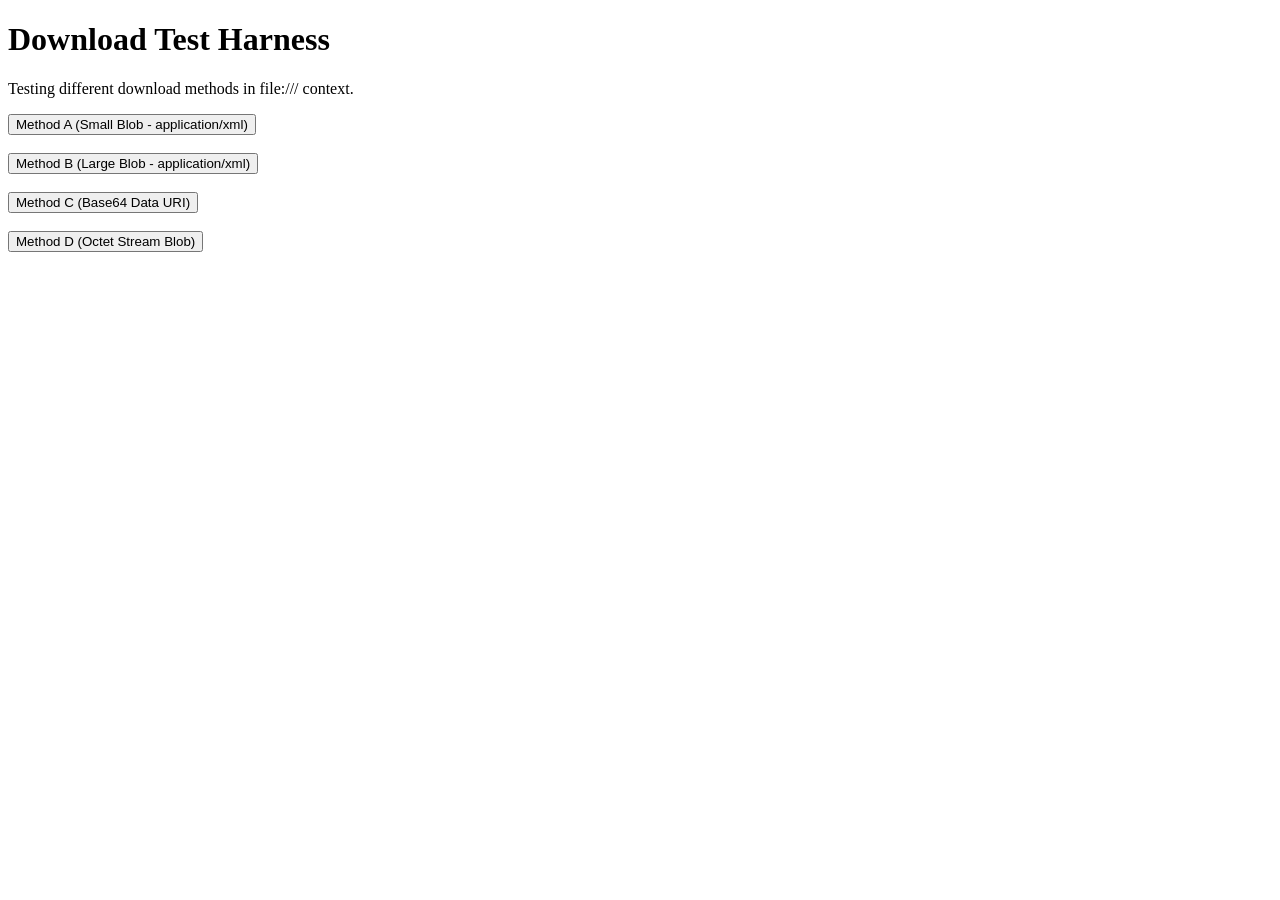
<file: scratch/download_test.html>
<!DOCTYPE html>
<html>
<head>
    <title>Download Test Harness</title>
</head>
<body>
    <h1>Download Test Harness</h1>
    <p>Testing different download methods in file:/// context.</p>
    
    <button id="testV2">Method A (Small Blob - application/xml)</button><br><br>
    <button id="testV6">Method B (Large Blob - application/xml)</button><br><br>
    <button id="testDataUri">Method C (Base64 Data URI)</button><br><br>
    <button id="testOctet">Method D (Octet Stream Blob)</button>

    <script>
        function triggerDownload(content, filename, type) {
            const blob = new Blob([content], { type: type });
            const url = URL.createObjectURL(blob);
            const a = document.createElement('a');
            a.href = url;
            a.download = filename;
            document.body.appendChild(a);
            a.click();
            document.body.removeChild(a);
            URL.revokeObjectURL(url);
        }

        // Method A: Small file (V2 style)
        document.getElementById('testV2').onclick = () => {
            triggerDownload('<mxfile>Small XML</mxfile>', 'v2_test.drawio', 'application/xml');
        };

        // Method B: Large file simulating V6 (~1MB of noise)
        document.getElementById('testV6').onclick = () => {
            const bigData = 'A'.repeat(1024 * 1024); // 1MB
            triggerDownload('<mxfile>' + bigData + '</mxfile>', 'v6_test.drawio', 'application/xml');
        };

        // Method C: Data URI (Should bypass Blob origin issues)
        document.getElementById('testDataUri').onclick = () => {
            const content = '<mxfile>Data URI content</mxfile>';
            const a = document.createElement('a');
            a.href = 'data:application/octet-stream;base64,' + btoa(content);
            a.download = 'datauri_test.drawio';
            a.click();
        };

        // Method D: Octet Stream Blob
        document.getElementById('testOctet').onclick = () => {
            triggerDownload('<mxfile>Octet content</mxfile>', 'octet_test.drawio', 'application/octet-stream');
        };
    </script>
</body>
</html>
</file>
